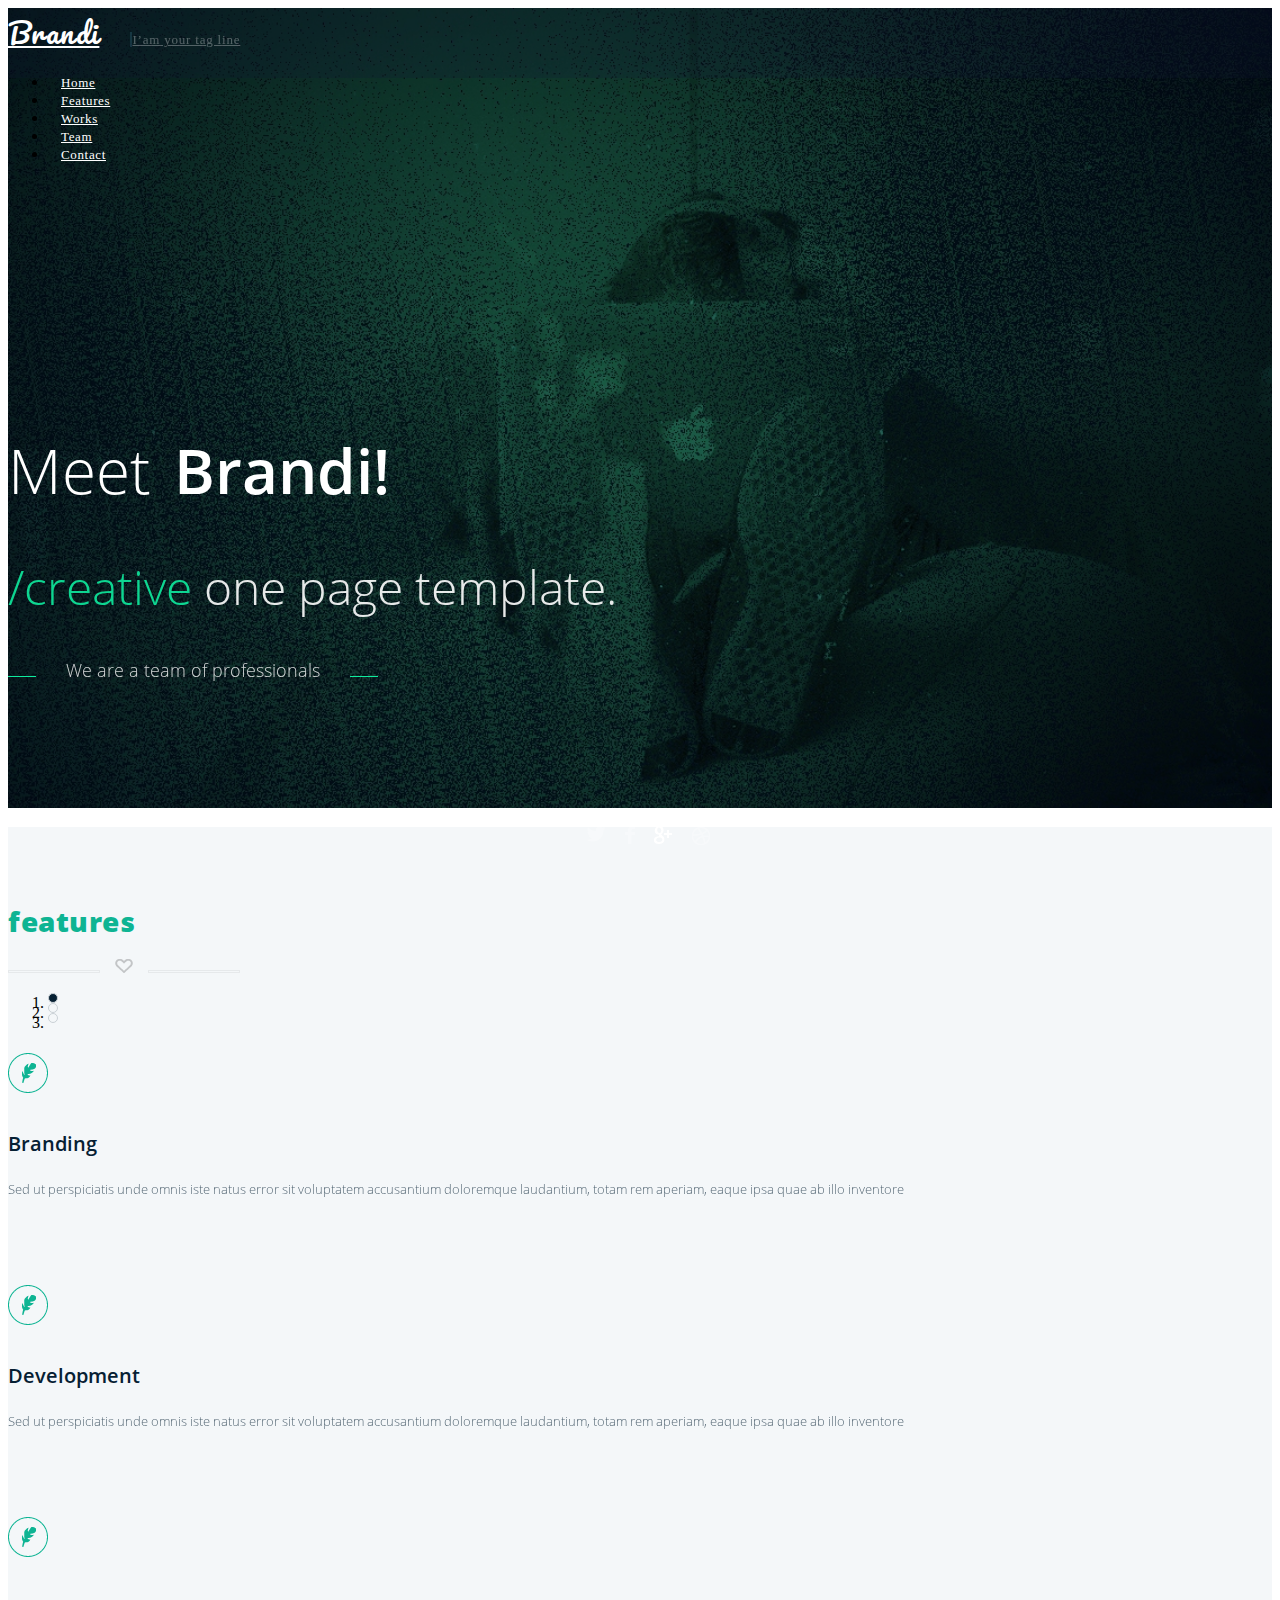
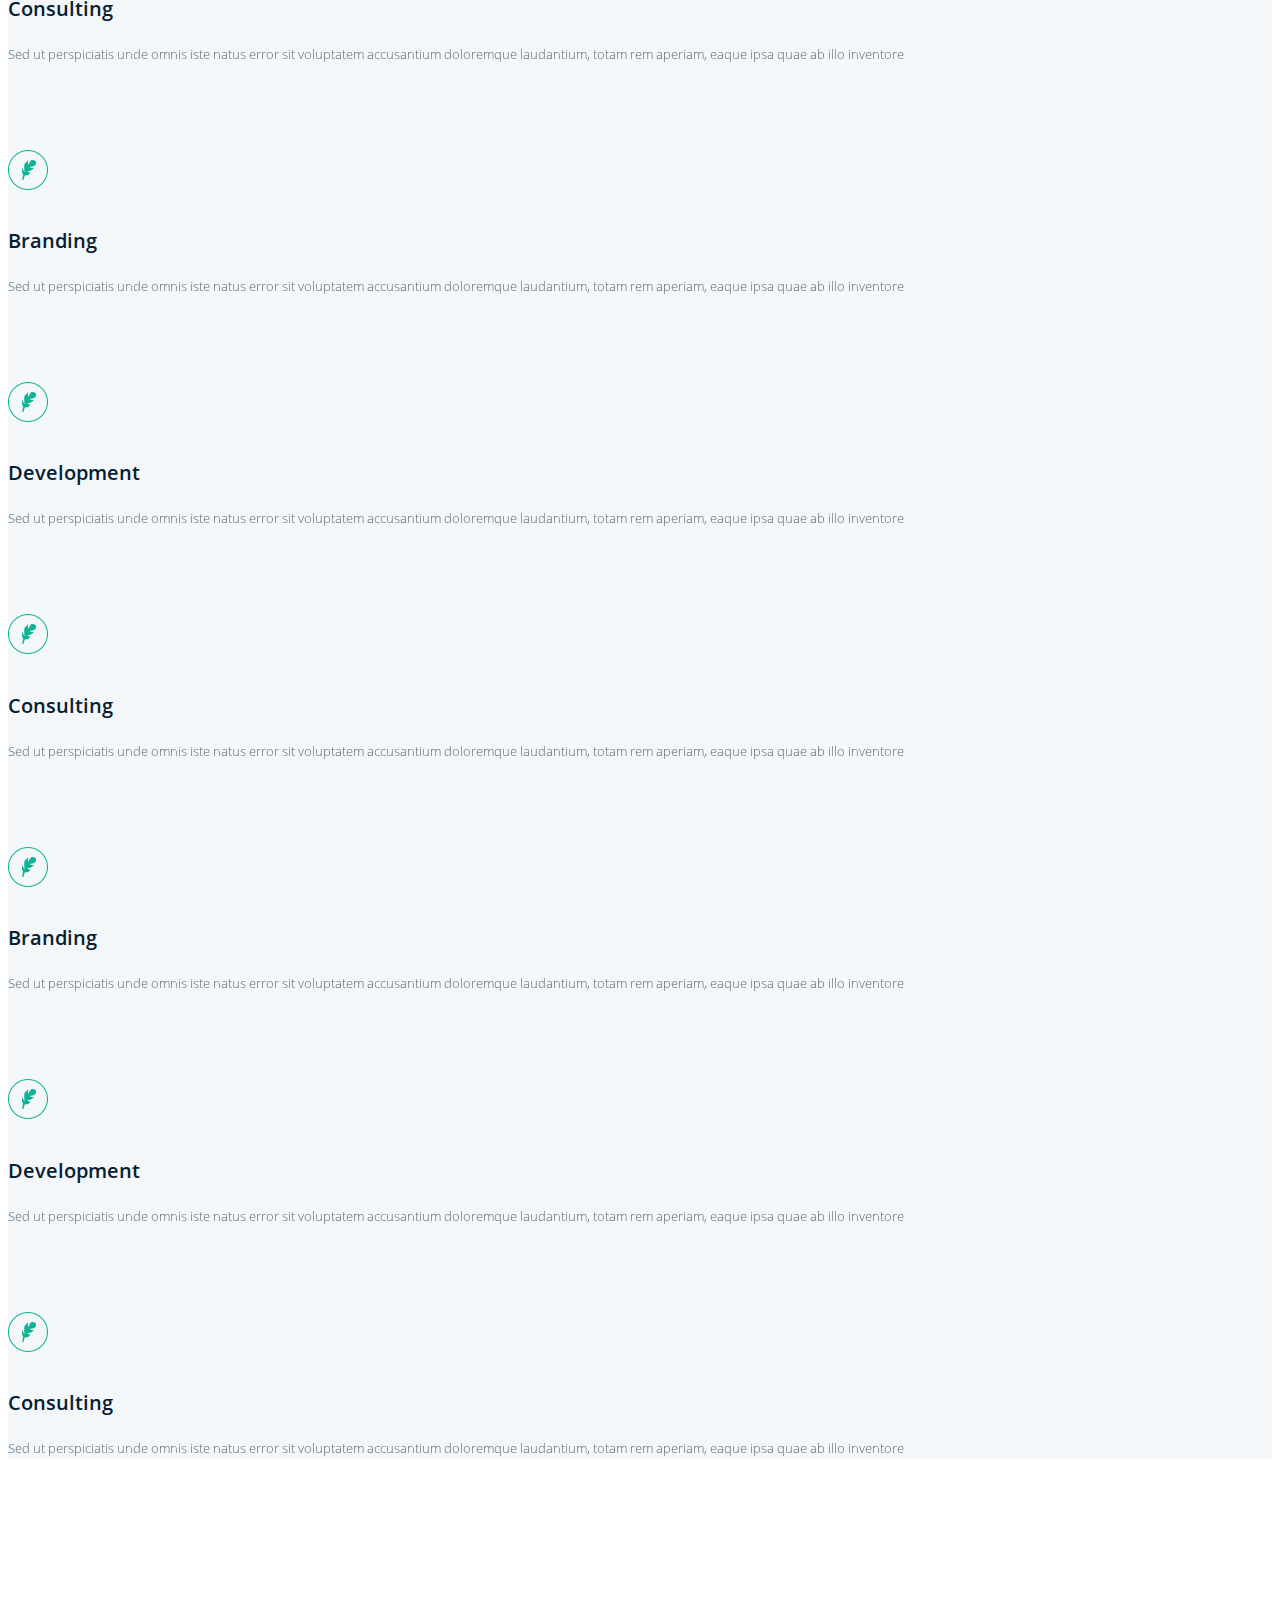
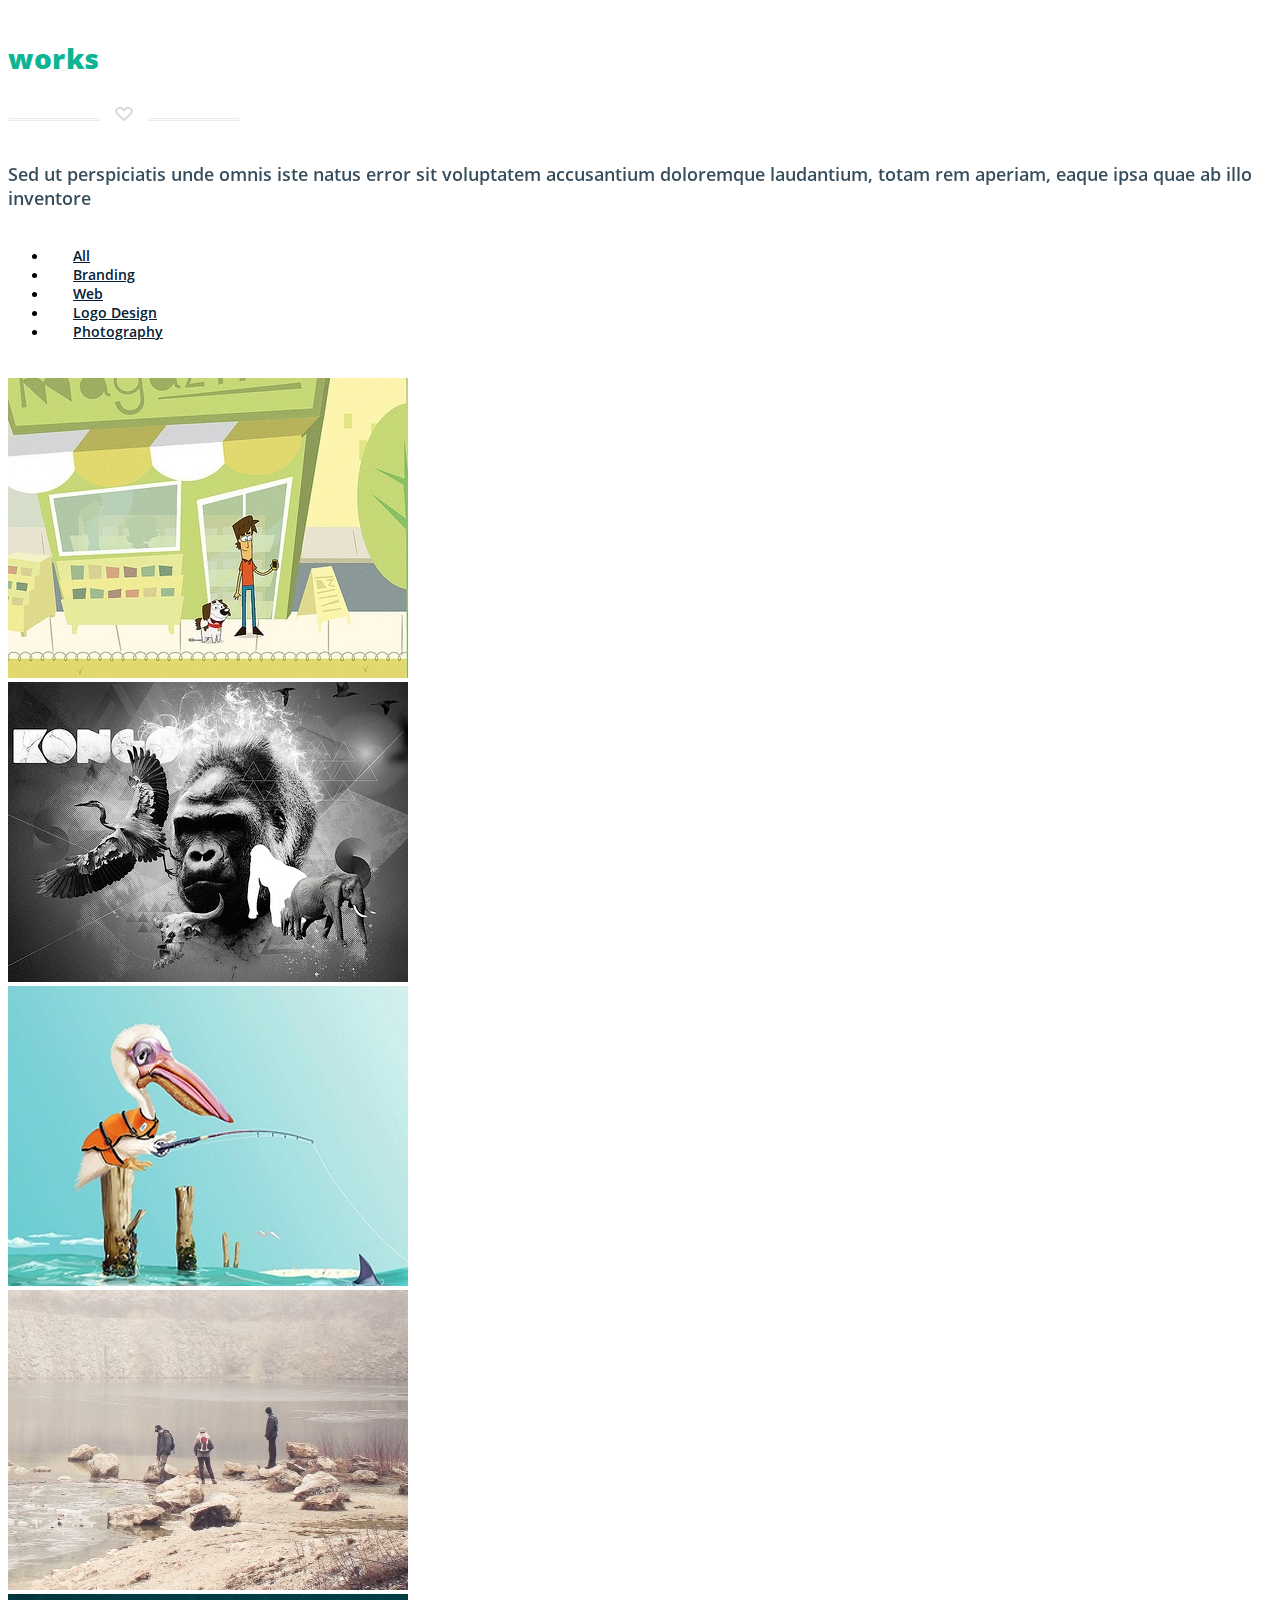
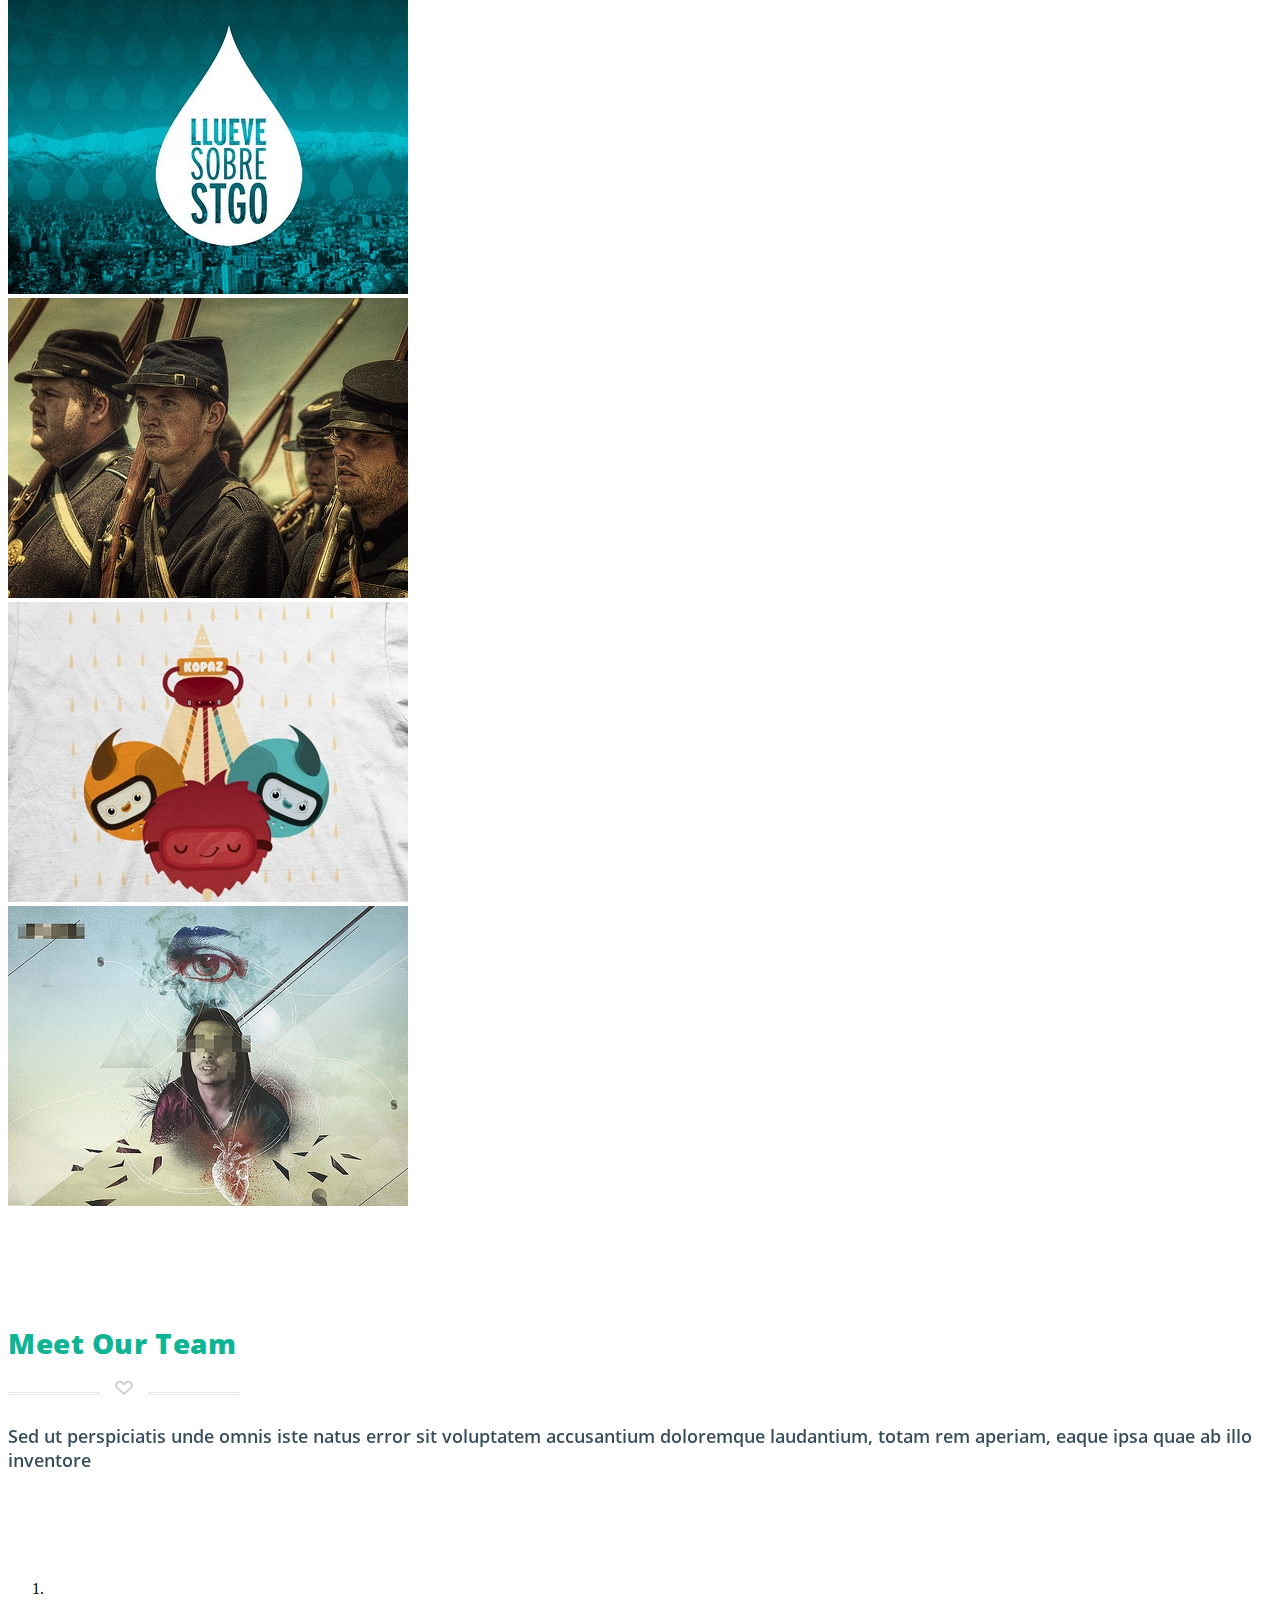
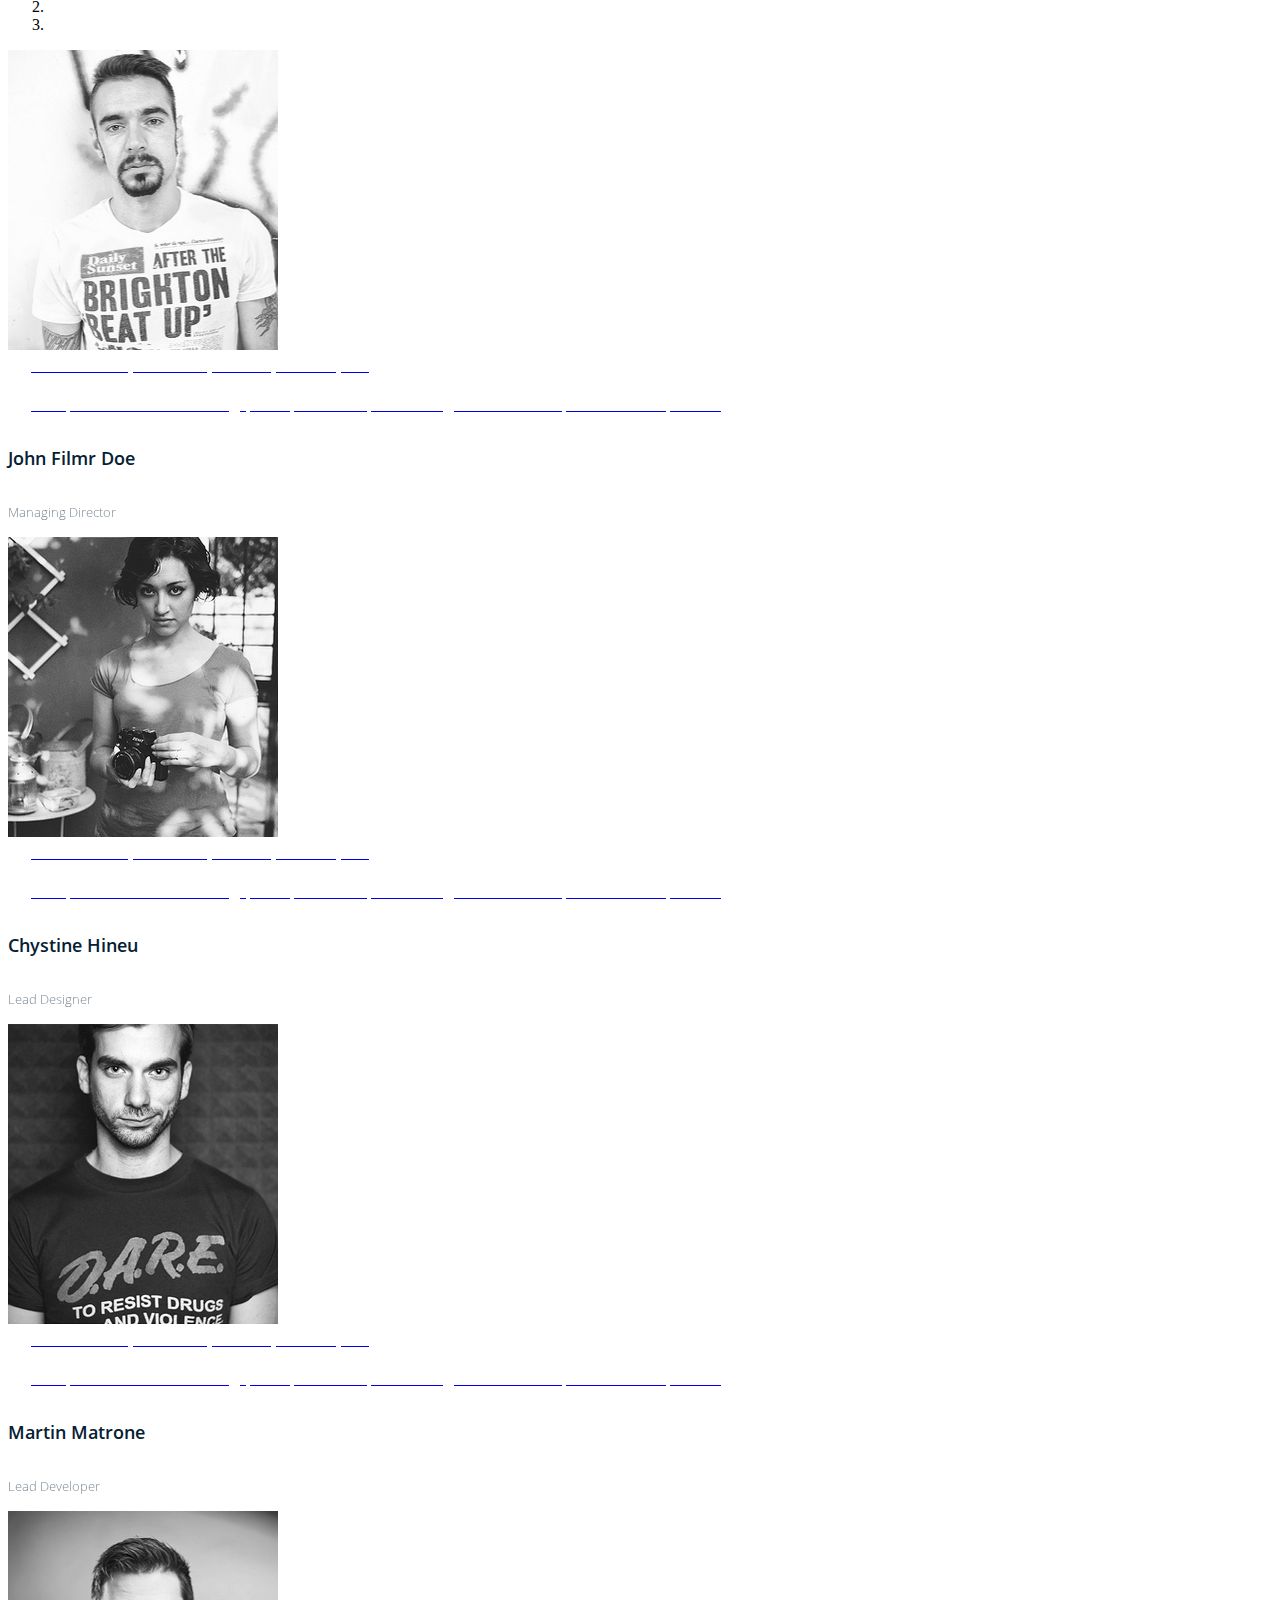
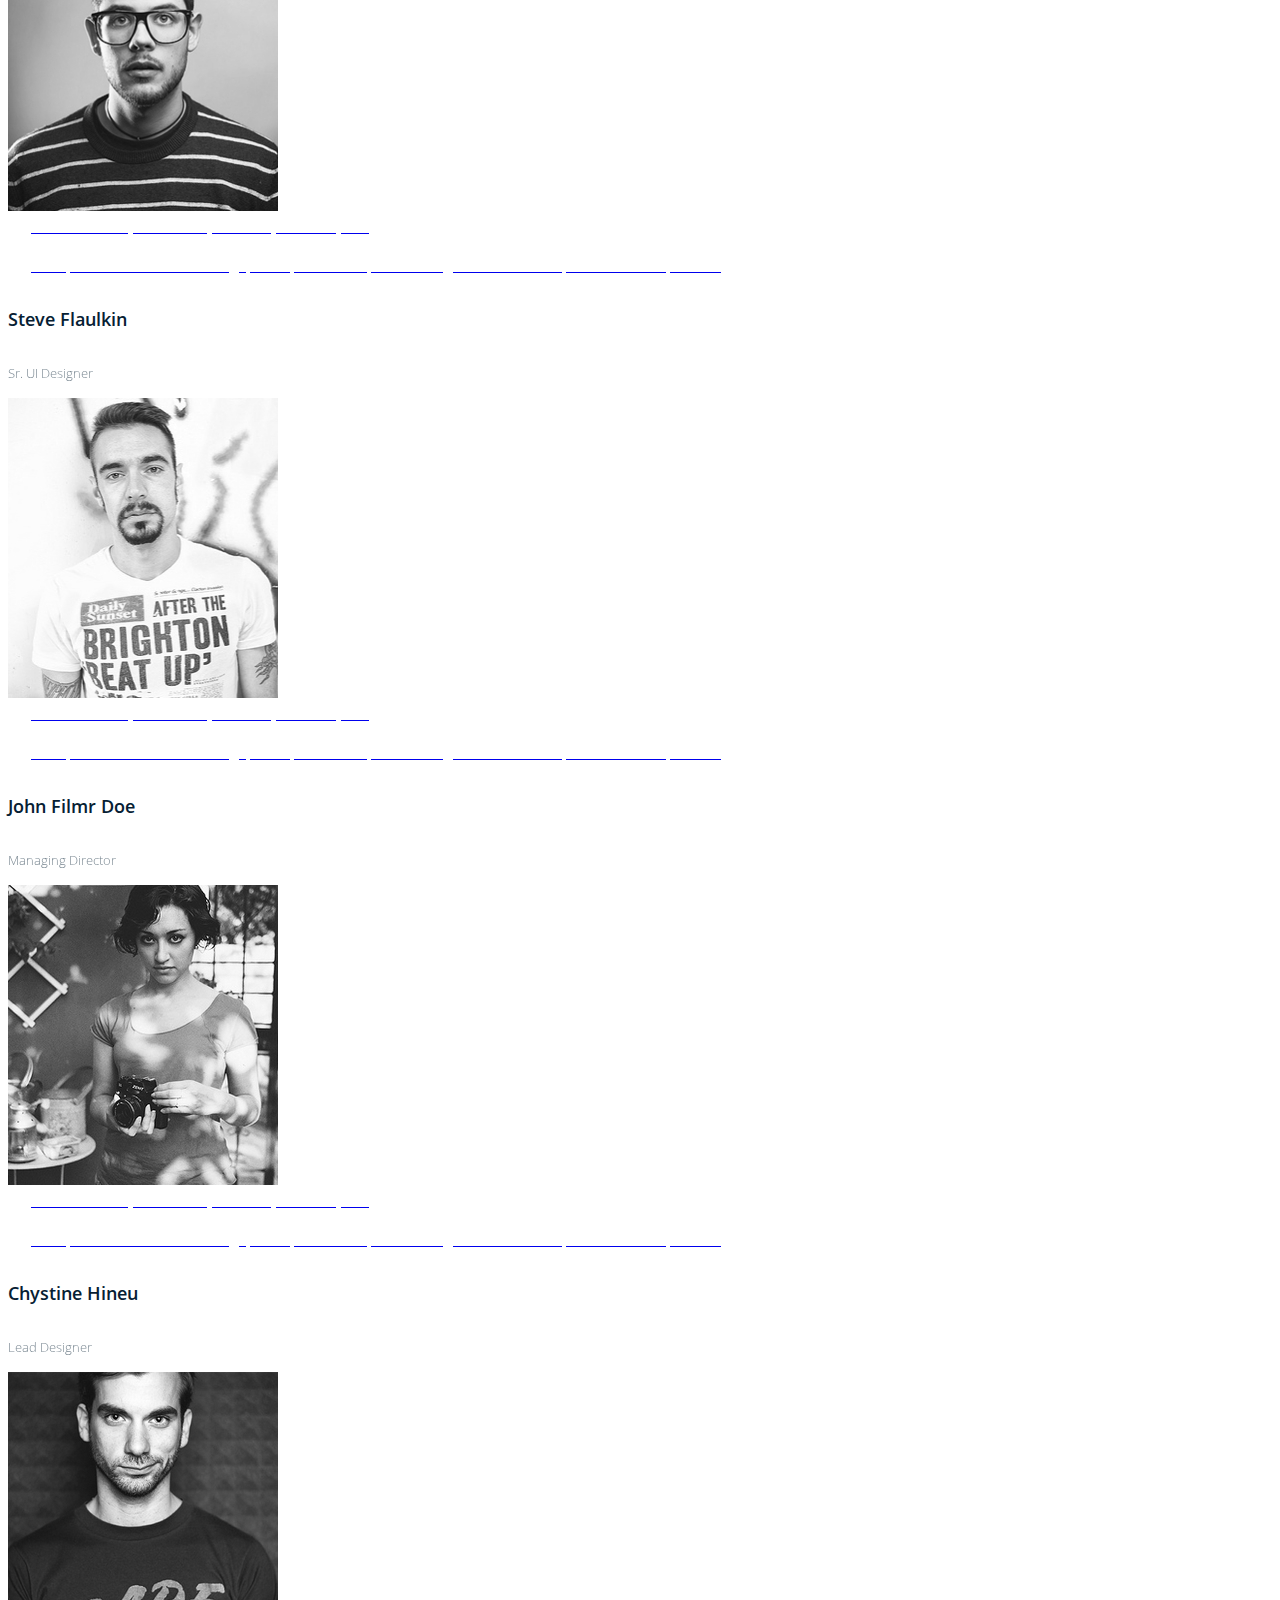
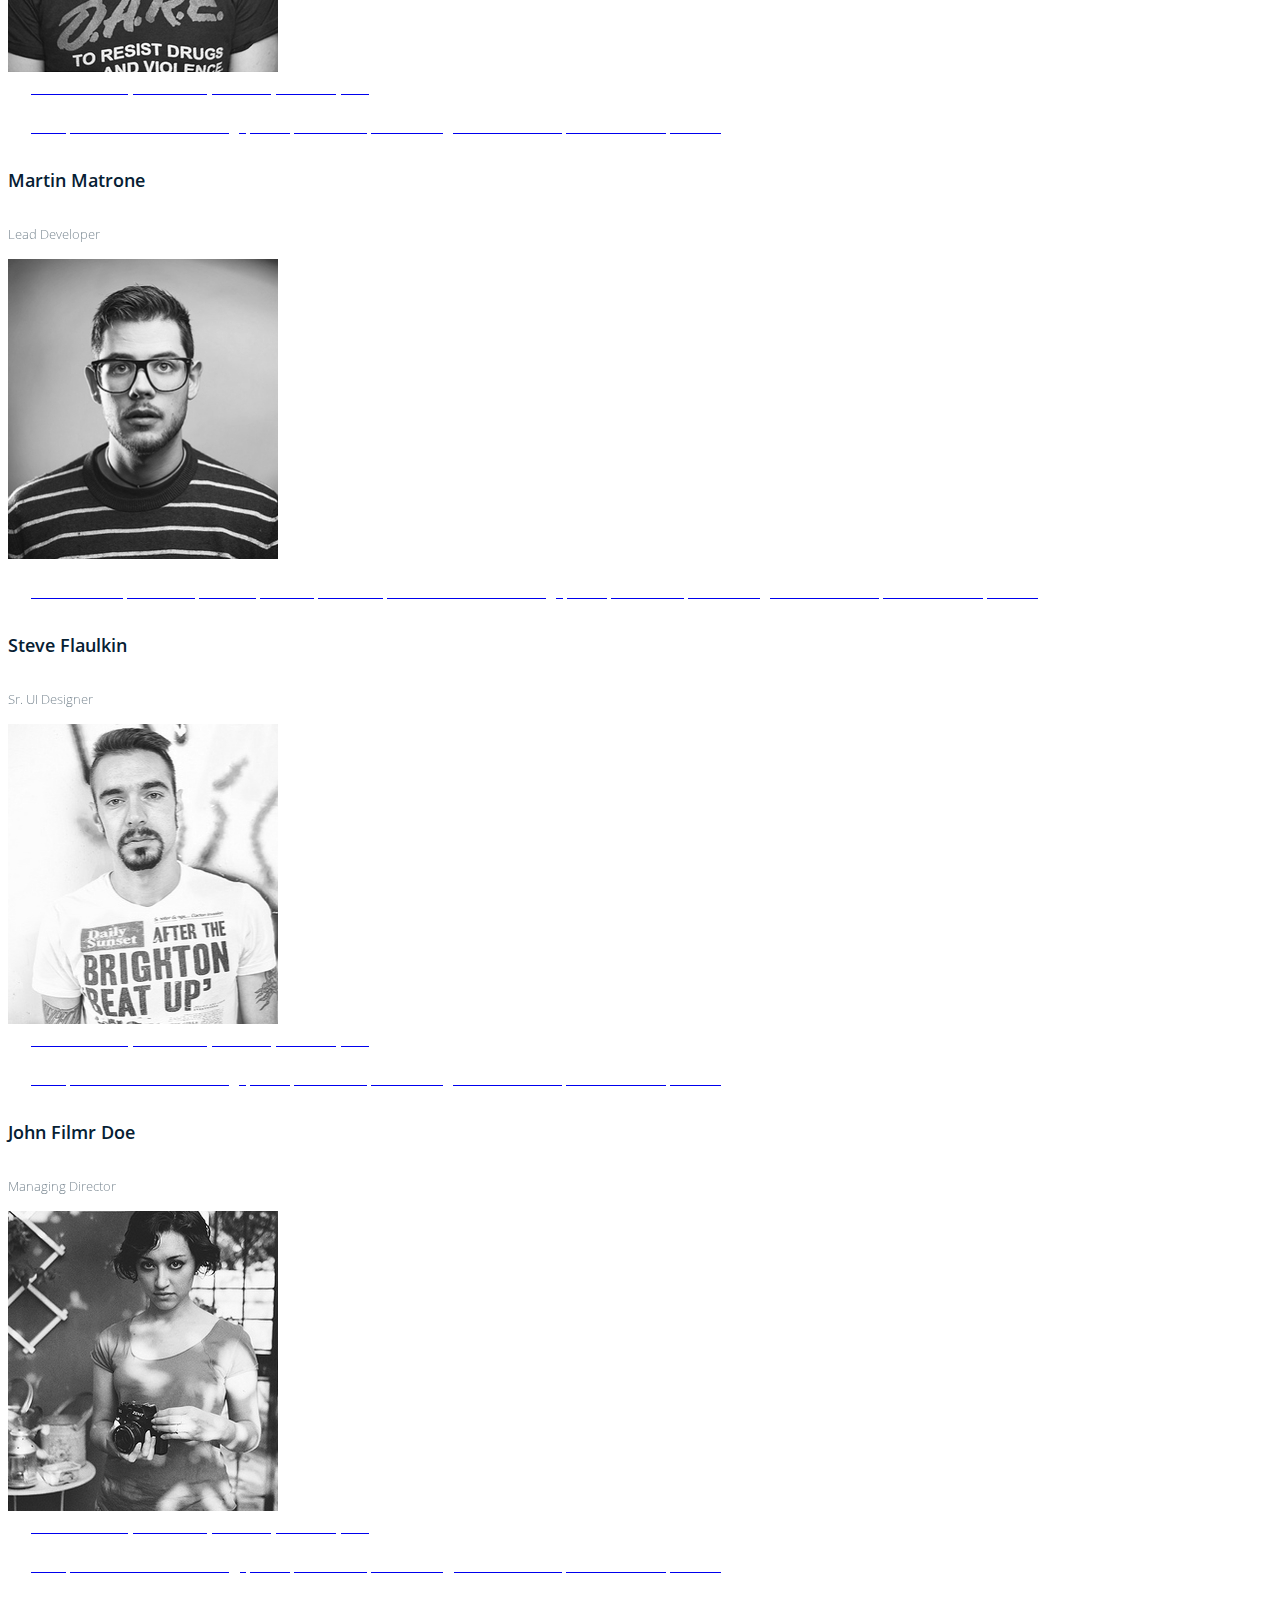
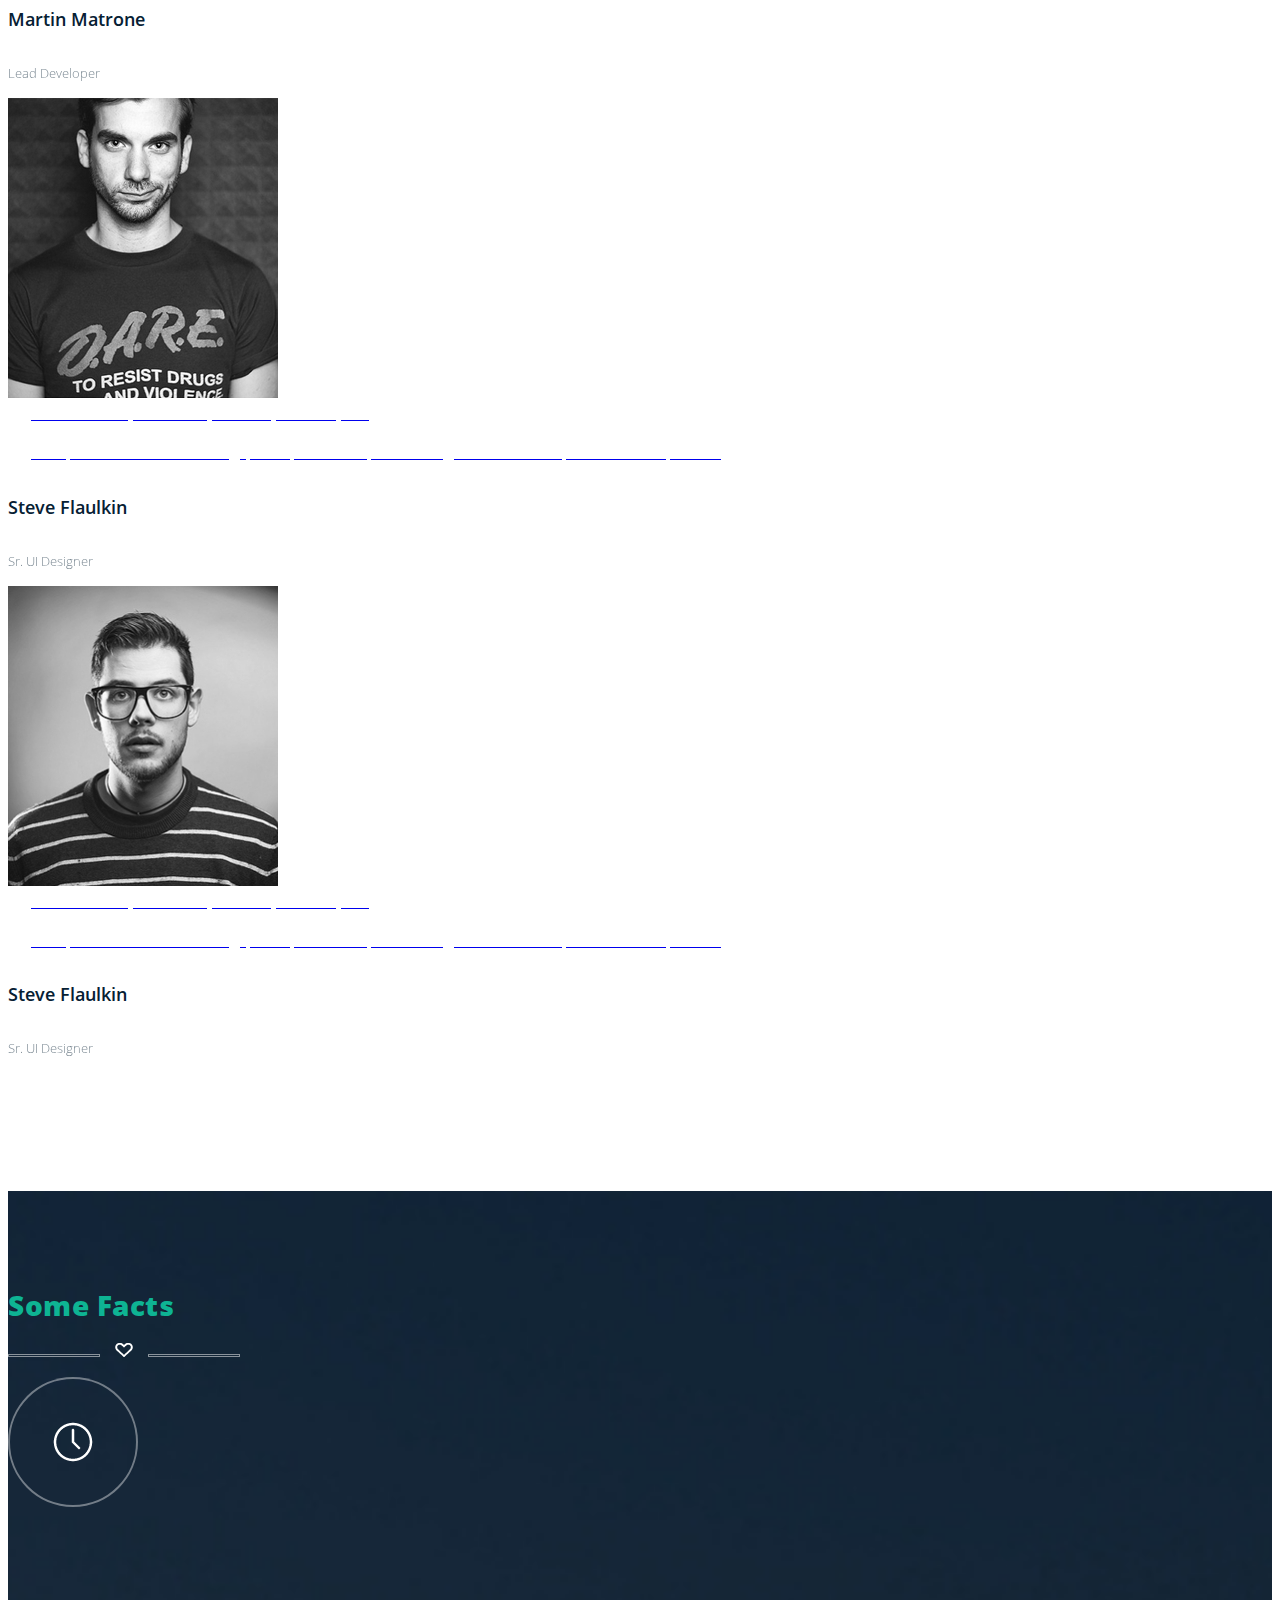
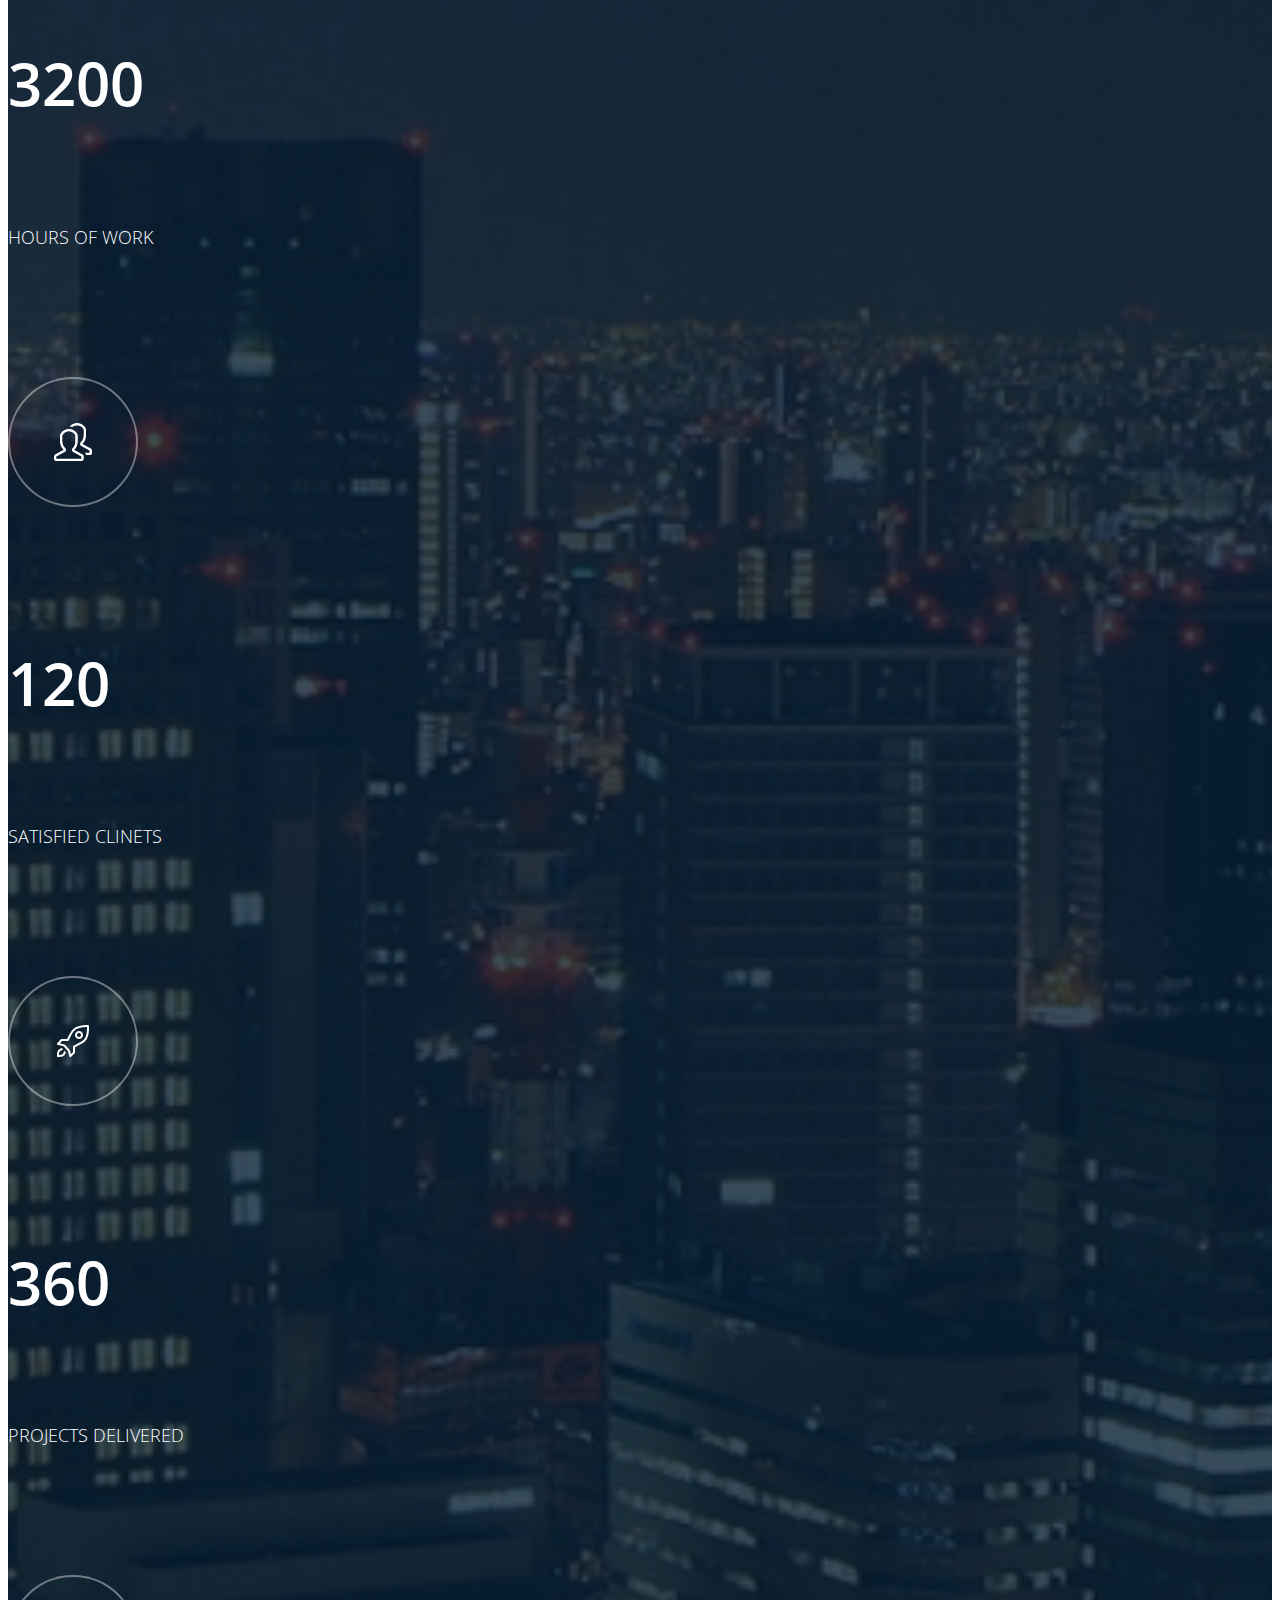
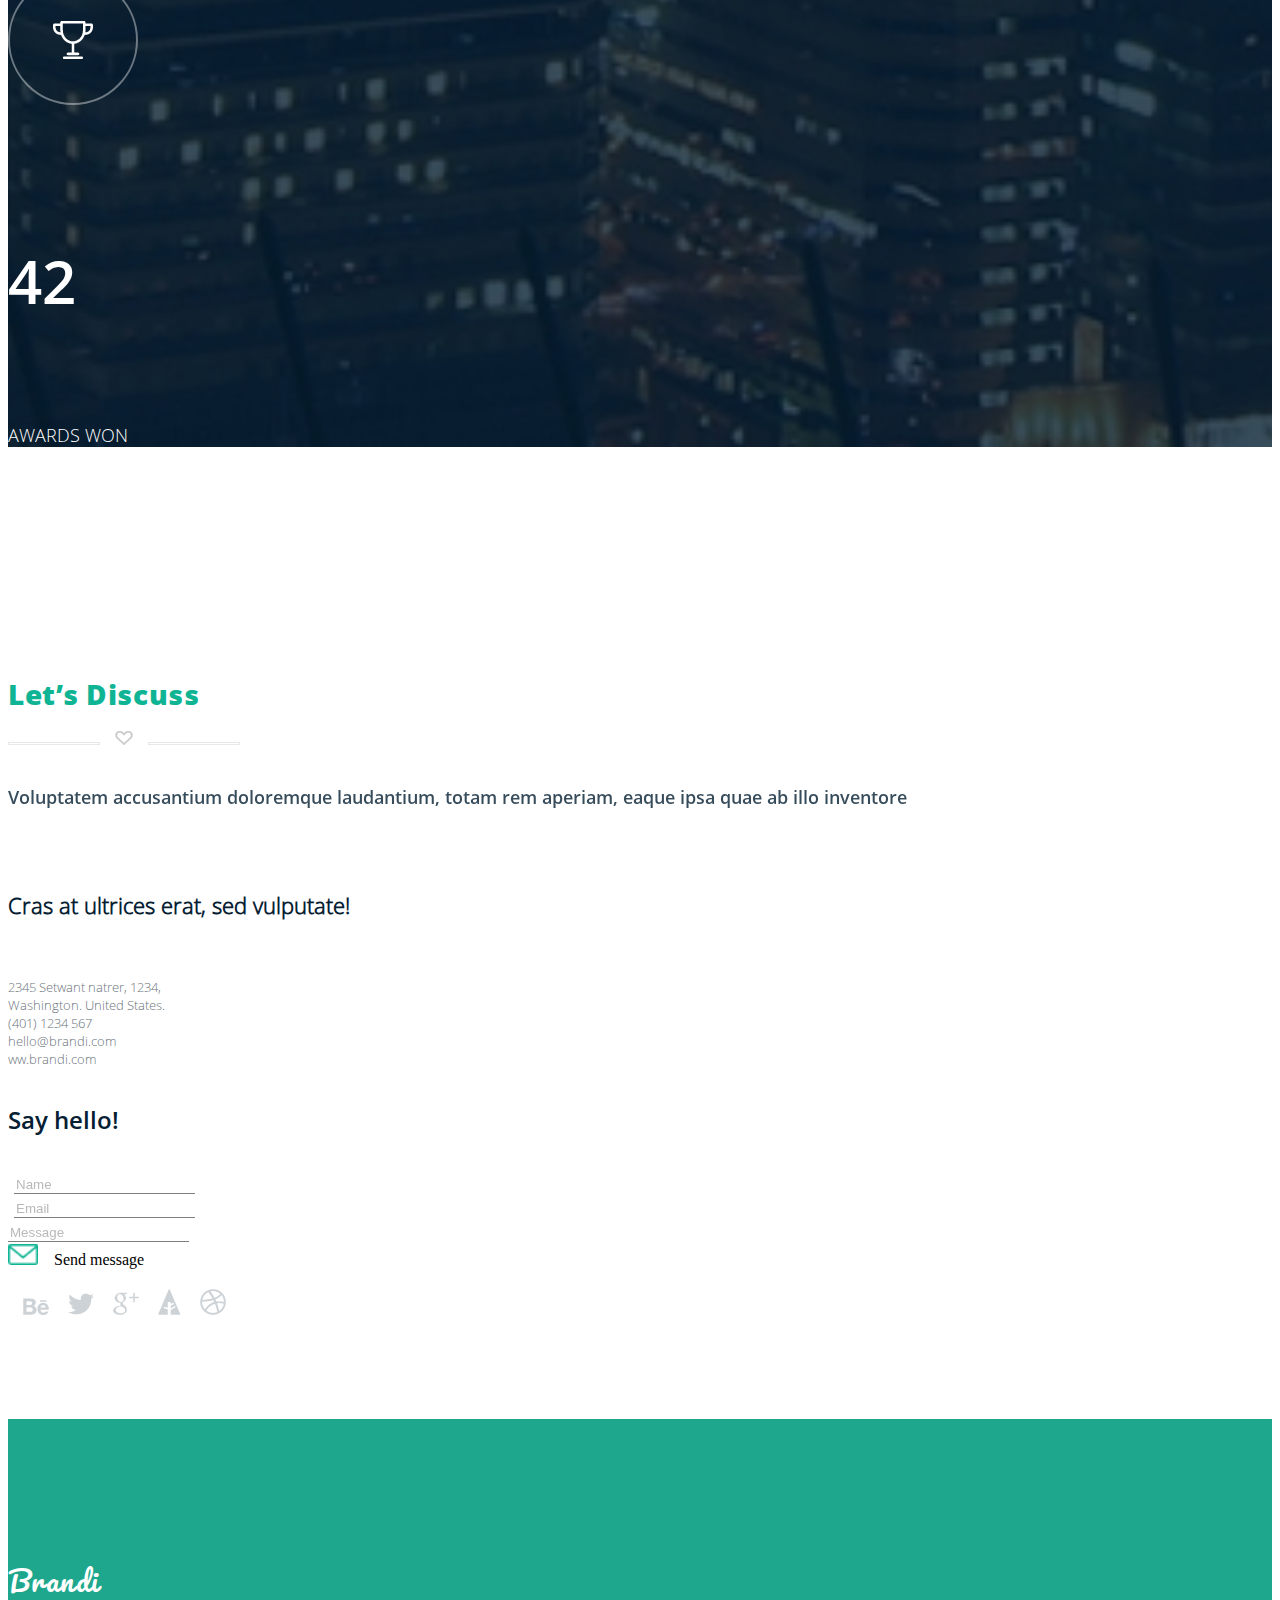
<file: index.html>
<!doctype html>
<html lang="en">
  <head>
    <title>Title</title>
    <!-- Required meta tags -->
    <meta charset="utf-8">
    <meta name="viewport" content="width=device-width, initial-scale=1, shrink-to-fit=no">
    <link rel="stylesheet" href="style/style.css">

    <!-- Bootstrap CSS -->
    <link rel="stylesheet" href="https://stackpath.bootstrapcdn.com/bootstrap/4.1.3/css/bootstrap.min.css" integrity="sha384-MCw98/SFnGE8fJT3GXwEOngsV7Zt27NXFoaoApmYm81iuXoPkFOJwJ8ERdknLPMO" crossorigin="anonymous">
  </head>
  <body>
      <div  class="wrapper">
          <!-- header -->
          <div class="header">
              <div class="nav">
                <div class="container">
                <nav class="navbar navbar-expand-lg">
                    <a href="#" class="navbar-brand brandi">Brandi</a>
                    <a href="#" class="navbar-brand tag-line text-right">I’am your tag line</a>
                    <!-- right-links -->
                    <div class="navbar-collapse" id="navbarText">
                        <ul class="navbar-nav ml-auto">
                            <li class="nav-item">
                                <a href="#" class="nav-link">Home</a>
                            </li>
                            <li class="nav-item">
                                    <a href="#" class="nav-link">Features</a>
                            </li>
                            <li class="nav-item">
                                    <a href="#" class="nav-link">Works</a>
                            </li>
                            <li class="nav-item">
                                    <a href="#" class="nav-link">Team</a>
                            </li>
                            <li class="nav-item">
                                    <a href="#" class="nav-link">Contact</a>
                            </li>
                        </ul>
                    </div>
                </nav>
            </div>
    </div>
        <!-- middle content -->
        <div class="row meet">
            <div class="col-md-3 col-md-offset-3"></div>
            <div class="col-lg-6 col-md-6 col-sm-12 text-center">
                <h1>Meet<span>Brandi!</span></h1>
                <h2><span>/creative</span> one page template.</h2>
                <p><svg id="SVGDoc" width="28" height="1" xmlns="http://www.w3.org/2000/svg" version="1.1" xmlns:xlink="http://www.w3.org/1999/xlink" xmlns:avocode="https://avocode.com/" viewBox="0 0 28 1"><defs><path d="M615.99998,612.9998v-0.99987h27.99997v0.99987z" id="Path-0"/></defs><desc>Generated with Avocode.</desc><g transform="matrix(1,0,0,1,-616,-612)"><g><title>Shape 2</title><use xlink:href="#Path-0" fill="#0feb9e" fill-opacity="1"/></g></g></svg><span>We are a team of professionals</span><svg id="SVGDoc" width="28" height="1" xmlns="http://www.w3.org/2000/svg" version="1.1" xmlns:xlink="http://www.w3.org/1999/xlink" xmlns:avocode="https://avocode.com/" viewBox="0 0 28 1"><defs><path d="M959.99994,612.9998v-0.99987h27.99997v0.99987z" id="Path-0"/></defs><desc>Generated with Avocode.</desc><g transform="matrix(1,0,0,1,-960,-612)"><g><title>Shape 2 copy</title><use xlink:href="#Path-0" fill="#0feb9e" fill-opacity="1"/></g></g></svg></p>
            </div>
            <div class="col-md-3 col-md-offset-3"></div>
        </div>
        <!-- links-subscibes -->
            <div class="links-subscribe">
                <div class="links">
                    <a href="#"><img src="images/twitter.png" ></a>
                    <a href="#"><img src="images/facebook.png" ></a>
                    <a href="#"><img src="images/google+.png" ></a>
                    <a href="#"><img src="images/dribbble.png" ></a>
                </div>
            </div>
        </div>
        <!-- features -->
        <div class="features">
            <div class="container">
                <h1 class="text-center text-uppercase">features</h1>
                <p class="text-center"><svg id="SVGDoc" width="90" height="1" xmlns="http://www.w3.org/2000/svg" version="1.1" xmlns:xlink="http://www.w3.org/1999/xlink" xmlns:avocode="https://avocode.com/" viewBox="0 0 90 1"><defs><path d="M776.99995,928.99978v0.99987h-89.99996v-0.99987z" id="Path-0"/></defs><desc>Generated with Avocode.</desc><g transform="matrix(1,0,0,1,-687,-929)"><g opacity="0.1"><title>Shape 3</title><use xlink:href="#Path-0" fill="#062033" fill-opacity="1"/></g></g></svg><img src="images/heart-empty_copy.png" alt=""><svg id="SVGDoc" width="90" height="1" xmlns="http://www.w3.org/2000/svg" version="1.1" xmlns:xlink="http://www.w3.org/1999/xlink" xmlns:avocode="https://avocode.com/" viewBox="0 0 90 1"><defs><path d="M915.99998,928.99978v0.99987h-90.00006v-0.99987z" id="Path-0"/></defs><desc>Generated with Avocode.</desc><g transform="matrix(1,0,0,1,-826,-929)"><g opacity="0.1"><title>Shape 3 copy</title><use xlink:href="#Path-0" fill="#062033" fill-opacity="1"/></g></g></svg></p>
                <!-- carousel -->
                <div id="carouselExampleIndicators" class="carousel slide" data-ride="carousel">
                        <ol class="carousel-indicators">
                          <li data-target="#carouselExampleIndicators" data-slide-to="0" class="active"></li>
                          <li data-target="#carouselExampleIndicators" data-slide-to="1"></li>
                          <li data-target="#carouselExampleIndicators" data-slide-to="2"></li>
                        </ol>
                        <div class="carousel-inner">
                          <div class="carousel-item active">
                              <div class="row">
                            <div class="col-lg-4 col-md-4 col-sm-12">
                                <div class="card">
                                    <div class="card-img-left">
                                        <img src="images/leaflet.png" alt="">
                                    </div>
                                    <div class="card-body">
                                        <h5 class="text-center">Branding</h5>
                                        <p class="text-center">Sed ut perspiciatis unde omnis iste natus error sit voluptatem accusantium doloremque laudantium, totam rem aperiam, eaque ipsa quae ab illo inventore</p>
                                    </div>
                                </div>
                            </div>
                            <div class="col-lg-4 col-md-4 col-sm-12">
                                    <div class="card">
                                        <div class="card-img-left">
                                            <img src="images/leaflet.png" alt="">
                                        </div>
                                        <div class="card-body">
                                            <h5 class="text-center">Development</h5>
                                            <p class="text-center">Sed ut perspiciatis unde omnis iste natus error sit voluptatem accusantium doloremque laudantium, totam rem aperiam, eaque ipsa quae ab illo inventore</p>
                                        </div>
                                    </div>
                                </div>
                                <div class="col-lg-4 col-md-4 col-sm-12">
                                        <div class="card">
                                            <div class="card-img-left">
                                                <img src="images/leaflet.png" alt="">
                                            </div>
                                            <div class="card-body">
                                                <h5 class="text-center">Consulting</h5>
                                                <p class="text-center">Sed ut perspiciatis unde omnis iste natus error sit voluptatem accusantium doloremque laudantium, totam rem aperiam, eaque ipsa quae ab illo inventore</p>
                                            </div>
                                        </div>
                                    </div>
                                </div>
                          </div>
                          <div class="carousel-item">
                              <div class="row">
                                <div class="col-lg-4 col-md-4 col-sm-12">
                                        <div class="card">
                                            <div class="card-img-left">
                                                <img src="images/leaflet.png" alt="">
                                            </div>
                                            <div class="card-body">
                                                <h5 class="text-center">Branding</h5>
                                                <p class="text-center">Sed ut perspiciatis unde omnis iste natus error sit voluptatem accusantium doloremque laudantium, totam rem aperiam, eaque ipsa quae ab illo inventore</p>
                                            </div>
                                        </div>
                                    </div>
                                    <div class="col-lg-4 col-md-4 col-sm-12">
                                            <div class="card">
                                                <div class="card-img-left">
                                                    <img src="images/leaflet.png" alt="">
                                                </div>
                                                <div class="card-body">
                                                    <h5 class="text-center">Development</h5>
                                                    <p class="text-center">Sed ut perspiciatis unde omnis iste natus error sit voluptatem accusantium doloremque laudantium, totam rem aperiam, eaque ipsa quae ab illo inventore</p>
                                                </div>
                                            </div>
                                        </div>
                                        <div class="col-lg-4 col-md-4 col-sm-12">
                                                <div class="card">
                                                    <div class="card-img-left">
                                                        <img src="images/leaflet.png" alt="">
                                                    </div>
                                                    <div class="card-body">
                                                        <h5 class="text-center">Consulting</h5>
                                                        <p class="text-center">Sed ut perspiciatis unde omnis iste natus error sit voluptatem accusantium doloremque laudantium, totam rem aperiam, eaque ipsa quae ab illo inventore</p>
                                                    </div>
                                                </div>
                                            </div>
                                        </div>
                          </div>
                          <div class="carousel-item">
                              <div class="row">
                                <div class="col-lg-4 col-md-4 col-sm-12">
                                        <div class="card">
                                            <div class="card-img-left">
                                                <img src="images/leaflet.png" alt="">
                                            </div>
                                            <div class="card-body">
                                                <h5 class="text-center">Branding</h5>
                                                <p class="text-center">Sed ut perspiciatis unde omnis iste natus error sit voluptatem accusantium doloremque laudantium, totam rem aperiam, eaque ipsa quae ab illo inventore</p>
                                            </div>
                                        </div>
                                    </div>
                                    <div class="col-lg-4 col-md-4 col-sm-12">
                                            <div class="card">
                                                <div class="card-img-left">
                                                    <img src="images/leaflet.png" alt="">
                                                </div>
                                                <div class="card-body">
                                                    <h5 class="text-center">Development</h5>
                                                    <p class="text-center">Sed ut perspiciatis unde omnis iste natus error sit voluptatem accusantium doloremque laudantium, totam rem aperiam, eaque ipsa quae ab illo inventore</p>
                                                </div>
                                            </div>
                                        </div>
                                        <div class="col-lg-4 col-md-4 col-sm-12">
                                                <div class="card">
                                                    <div class="card-img-left">
                                                        <img src="images/leaflet.png" alt="">
                                                    </div>
                                                    <div class="card-body">
                                                        <h5 class="text-center">Consulting</h5>
                                                        <p class="text-center">Sed ut perspiciatis unde omnis iste natus error sit voluptatem accusantium doloremque laudantium, totam rem aperiam, eaque ipsa quae ab illo inventore</p>
                                                    </div>
                                                </div>
                                            </div>
                                        </div>
                          </div>
                        </div>
                        <!-- <a class="carousel-control-prev" href="#carouselExampleIndicators" role="button" data-slide="prev">
                          <span class="carousel-control-prev-icon" aria-hidden="true"></span>
                          <span class="sr-only">Previous</span>
                        </a>
                        <a class="carousel-control-next" href="#carouselExampleIndicators" role="button" data-slide="next">
                          <span class="carousel-control-next-icon" aria-hidden="true"></span>
                          <span class="sr-only">Next</span>
                        </a> -->
                      </div>
            </div>
        </div>
        <!-- works -->
        <div class="works-wrapper">
            <div class="container">
                <h1 class="text-center text-uppercase">works</h1>
                <p class="text-center"><svg id="SVGDoc" width="90" height="1" xmlns="http://www.w3.org/2000/svg" version="1.1" xmlns:xlink="http://www.w3.org/1999/xlink" xmlns:avocode="https://avocode.com/" viewBox="0 0 90 1"><defs><path d="M776.99995,928.99978v0.99987h-89.99996v-0.99987z" id="Path-0"/></defs><desc>Generated with Avocode.</desc><g transform="matrix(1,0,0,1,-687,-929)"><g opacity="0.1"><title>Shape 3</title><use xlink:href="#Path-0" fill="#062033" fill-opacity="1"/></g></g></svg><img src="images/heart-empty_copy.png" alt=""><svg id="SVGDoc" width="90" height="1" xmlns="http://www.w3.org/2000/svg" version="1.1" xmlns:xlink="http://www.w3.org/1999/xlink" xmlns:avocode="https://avocode.com/" viewBox="0 0 90 1"><defs><path d="M915.99998,928.99978v0.99987h-90.00006v-0.99987z" id="Path-0"/></defs><desc>Generated with Avocode.</desc><g transform="matrix(1,0,0,1,-826,-929)"><g opacity="0.1"><title>Shape 3 copy</title><use xlink:href="#Path-0" fill="#062033" fill-opacity="1"/></g></g></svg></p>
                <div class="wrap-content row">
                    <div class="col-lg-1 col-md-1 col-sm-1"></div>
                    <div class="col-lg-10 col-md-10 col-sm-12 text-center">
                        <p class="content">Sed ut perspiciatis unde omnis iste natus error sit voluptatem accusantium doloremque laudantium, totam rem aperiam, eaque ipsa quae ab illo inventore</p>
                    </div>
                    <div class="col-lg-1 col-md-1 col-sm-1"></div>
                </div>
                <!-- works-links -->
                <nav class="navbar navbar-expand-sm navbar-light bg-light" data-toggle="affix">
                    <div class="mx-auto d-sm-flex d-block flex-sm-nowrap">
                        <div class=" navbar-collapse text-center" id="navbarsExample11">
                            <ul class="navbar-nav">
                                <li class="nav-item active">
                                    <a class="nav-link" href="#">All</a>
                                </li>
                                <li class="nav-item">
                                    <a class="nav-link" href="#">Branding</a>
                                </li>
                                <li class="nav-item">
                                    <a class="nav-link" href="#">Web</a>
                                </li>
                                <li class="nav-item">
                                    <a class="nav-link" href="#">Logo Design</a>
                                </li>
                                <li class="nav-item">
                                    <a class="nav-link" href="#">Photography</a>
                                </li>
                            </ul>
                        </div>
                    </div>
                </nav>
            </div>
            <!-- works-photo-cards -->
            <div class="works-photo-cards row">
                <div class="col-lg-3 col-md-3 col-sm-12">
                    <a href="#" class="recent">
                        <img class="img-fluid" src="images/worksBlock/guyWithDog.jpg">
                        <div class="info d-none">
                        </div>
                    </a>
                </div>
                <div class="col-lg-3 col-md-3 col-sm-12">
                        <a href="#" class="recent">
                                <img class="img-fluid" src="images/worksBlock/monkey.jpg">
                                <div class="info d-none" data-text="Hello world">
                                </div>
                            </a>
                </div>
                <div class="col-lg-3 col-md-3 col-sm-12">
                        <a href="#" class="recent">
                                <img class="img-fluid" src="images/worksBlock/bird.jpg">
                                <div class="info d-none">  
                                </div>
                            </a>
                </div>
                <div class="col-lg-3 col-md-3 col-sm-12">
                        <a href="#" class="recent">
                                <img class="img-fluid" src="images/worksBlock/lake.jpg">
                                <div class="info d-none"> 
                                </div>
                            </a>
                </div>
                <div class="col-lg-3 col-md-3 col-sm-12">
                        <a href="#" class="recent">
                                <img class="img-fluid" src="images/worksBlock/blue_town.jpg">
                                <div class="info d-none">
                                </div>
                            </a>
                </div>
                <div class="col-lg-3 col-md-3 col-sm-12">
                        <a href="#" class="recent">
                                <img class="img-fluid" src="images/worksBlock/soldiers.jpg">
                                <div class="info d-none">
                                </div>
                            </a>
                </div>
                <div class="col-lg-3 col-md-3 col-sm-12">
                        <a href="#" class="recent">
                                <img class="img-fluid" src="images/worksBlock/cartoon_bals.jpg">
                                <div class="info d-none">
                                </div>
                            </a>
                </div>
                <div class="col-lg-3 col-md-3 col-sm-12">
                        <a href="#" class="recent">
                                <img class="img-fluid" src="images/worksBlock/art.jpg">
                                <div class="info d-none">
                                </div>
                            </a>
                </div>
            </div>
        </div>
        <!-- Meet Our Team -->
        <div class="meet-our-team-wrapper">
                <div class="container">
                        <h1 class="text-center text-uppercase">Meet Our Team</h1>
                        <p class="text-center heart"><svg id="SVGDoc" width="90" height="1" xmlns="http://www.w3.org/2000/svg" version="1.1" xmlns:xlink="http://www.w3.org/1999/xlink" xmlns:avocode="https://avocode.com/" viewBox="0 0 90 1"><defs><path d="M776.99995,928.99978v0.99987h-89.99996v-0.99987z" id="Path-0"/></defs><desc>Generated with Avocode.</desc><g transform="matrix(1,0,0,1,-687,-929)"><g opacity="0.1"><title>Shape 3</title><use xlink:href="#Path-0" fill="#062033" fill-opacity="1"/></g></g></svg><img src="images/heart-empty_copy.png" alt=""><svg id="SVGDoc" width="90" height="1" xmlns="http://www.w3.org/2000/svg" version="1.1" xmlns:xlink="http://www.w3.org/1999/xlink" xmlns:avocode="https://avocode.com/" viewBox="0 0 90 1"><defs><path d="M915.99998,928.99978v0.99987h-90.00006v-0.99987z" id="Path-0"/></defs><desc>Generated with Avocode.</desc><g transform="matrix(1,0,0,1,-826,-929)"><g opacity="0.1"><title>Shape 3 copy</title><use xlink:href="#Path-0" fill="#062033" fill-opacity="1"/></g></g></svg></p>
                        <p class="text-center content">Sed ut perspiciatis unde omnis iste natus error sit voluptatem accusantium doloremque laudantium, totam rem aperiam, eaque ipsa quae ab illo inventore</p>
                
                <!-- carousel -->
                <div id="carouselExampleIndicators" class="carousel slide" data-ride="carousel">
                        <ol class="carousel-indicators">
                          <li data-target="#carouselExampleIndicators" data-slide-to="0" class="active"></li>
                          <li data-target="#carouselExampleIndicators" data-slide-to="1"></li>
                          <li data-target="#carouselExampleIndicators" data-slide-to="2"></li>
                        </ol>
                        <div class="carousel-inner">

                            <!-- carousel-first -->
                          <div class="carousel-item active">
                              <div class="row">
                            <div class="col-lg-3 col-md-3 col-sm-12 text-center">
                                <div class="card">
                                    <div class="card-img-right">
                                        <a href="#" class="wrap-img">
                                            <img class="img-fluid" src="images/our-team/first-from-team.jpg" alt="">
                                        
                                         <div class="info d-none">
                                                <span class="text-center">Nemo enim ipsam voluptatem quia voluptas</span>
                                            <p class="text-center">  sit aspernatur aut odit aut fugit, sed quia consequuntur magni dolores eos qui ratione voluptatem.</p>
                                            <!-- <div class="links row"> -->
                                                <!-- <p class="links row"> -->
                                                <!-- <a href="#"><img src="images/our-team/Twitter.png" alt=""></a>
                                                <a href="#"><img src="images/our-team/FB.png" alt=""></a>
                                                <a href="#"><img src="images/our-team/G+.png" alt=""></a> -->
                                                <!-- </p> -->
                                            <!-- </div> -->
                                        </div>   
                                        </a>
                                    </div>
                                    <div class="card-body">
                                        <h5>John Filmr Doe</h5>
                                        <p>Managing Director</p>
                                    </div>
                                </div>
                            </div>
                            <div class="col-lg-3 col-md-3 col-sm-12 text-center">
                                    <div class="card">
                                        <div class="card-img-right">
                                            <a href="#" class="wrap-img">
                                                <img class="img-fluid" src="images/our-team/second-team.jpg" alt="">
                                            
                                            <div class="info d-none">
                                                    <span class="text-center">Nemo enim ipsam voluptatem quia voluptas</span>
                                                <p class="text-center">  sit aspernatur aut odit aut fugit, sed quia consequuntur magni dolores eos qui ratione voluptatem.</p>
                                                <!-- <div class="links row"> -->
                                                    <!-- <p class="links row"> -->
                                                    <!-- <a href="#"><img src="images/our-team/Twitter.png" alt=""></a>
                                                    <a href="#"><img src="images/our-team/FB.png" alt=""></a>
                                                    <a href="#"><img src="images/our-team/G+.png" alt=""></a> -->
                                                    <!-- </p> -->
                                                <!-- </div> -->
                                            </div>
                                            </a>
                                        </div>
                                        <div class="card-body">
                                            <h5>Chystine Hineu</h5>
                                            <p>Lead Designer</p>
                                        </div>
                                    </div>
                                </div>
                            <div class="col-lg-3 col-md-3 col-sm-12 text-center">
                                    <div class="card">
                                        <div class="card-img-right">
                                            <a href="#" class="wrap-img">
                                                <img class="img-fluid" src="images/our-team/third-team.jpg" alt="">
                                            
                                            <div class="info d-none">
                                                    <span class="text-center">Nemo enim ipsam voluptatem quia voluptas</span>
                                                    <p class="text-center">  sit aspernatur aut odit aut fugit, sed quia consequuntur magni dolores eos qui ratione voluptatem.</p>
                                            </div>
                                            </a>
                                        </div>
                                        <div class="card-body">
                                            <h5>Martin Matrone</h5>
                                            <p>Lead Developer</p>
                                        </div>
                                    </div>
                                </div>
                                <div class="col-lg-3 col-md-3 col-sm-12 text-center">
                                        <div class="card">
                                            <div class="card-img-right">
                                                <a href="#" class="wrap-img">
                                                    <img class="img-fluid" src="images/our-team/fourth-team.jpg" alt="">
                                                
                                                <div class="info d-none">
                                                        <span class="text-center">Nemo enim ipsam voluptatem quia voluptas</span>
                                                        <p class="text-center">  sit aspernatur aut odit aut fugit, sed quia consequuntur magni dolores eos qui ratione voluptatem.</p>
                                                        <!-- <div class="links row"> -->
                                                            <!-- <p class="links row"> -->
                                                            <!-- <a href="#"><img src="images/our-team/Twitter.png" alt=""></a>
                                                            <a href="#"><img src="images/our-team/FB.png" alt=""></a>
                                                            <a href="#"><img src="images/our-team/G+.png" alt=""></a> -->
                                                            <!-- </p> -->
                                                        <!-- </div> -->
                                                </div>
                                                </a>
                                            </div>
                                            <div class="card-body">
                                                <h5>Steve Flaulkin</h5>
                                                <p>Sr. UI Designer</p>
                                            </div>
                                        </div>
                                    </div>
                                </div>
                          </div>

                          <!-- carousel-second -->
                          <div class="carousel-item">
                              <div class="row">
                                <div class="col-lg-3 col-md-3 col-sm-12 text-center">
                                        <div class="card">
                                            <div class="card-img-right">
                                                <a href="#" class="wrap-img">
                                                    <img class="img-fluid" src="images/our-team/first-from-team.jpg" alt="">
                                                
                                                <div class="info d-none">
                                                        <span class="text-center">Nemo enim ipsam voluptatem quia voluptas</span>
                                                        <p class="text-center">  sit aspernatur aut odit aut fugit, sed quia consequuntur magni dolores eos qui ratione voluptatem.</p>
                                                        <!-- <div class="links row"> -->
                                                            <!-- <p class="links row"> -->
                                                            <!-- <a href="#"><img src="images/our-team/Twitter.png" alt=""></a>
                                                            <a href="#"><img src="images/our-team/FB.png" alt=""></a>
                                                            <a href="#"><img src="images/our-team/G+.png" alt=""></a> -->
                                                            <!-- </p> -->
                                                        <!-- </div> -->
                                                </div>
                                                </a>
                                            </div>
                                            <div class="card-body">
                                                <h5>John Filmr Doe</h5>
                                                <p>Managing Director</p>
                                            </div>
                                        </div>
                                    </div>
                                    <div class="col-lg-3 col-md-3 col-sm-12 text-center">
                                            <div class="card">
                                                <div class="card-img-right">
                                                    <a href="#" class="wrap-img">
                                                        <img class="img-fluid" src="images/our-team/second-team.jpg" alt="">
                                                    
                                                    <div class="info d-none">
                                                            <span class="text-center">Nemo enim ipsam voluptatem quia voluptas</span>
                                                            <p class="text-center">  sit aspernatur aut odit aut fugit, sed quia consequuntur magni dolores eos qui ratione voluptatem.</p>
                                                            <!-- <div class="links row"> -->
                                                                <!-- <p class="links row"> -->
                                                                <!-- <a href="#"><img src="images/our-team/Twitter.png" alt=""></a>
                                                                <a href="#"><img src="images/our-team/FB.png" alt=""></a>
                                                                <a href="#"><img src="images/our-team/G+.png" alt=""></a> -->
                                                                <!-- </p> -->
                                                            <!-- </div> -->
                                                    </div>
                                                    </a>
                                                </div>
                                                <div class="card-body">
                                                    <h5>Chystine Hineu</h5>
                                                    <p>Lead Designer</p>
                                                </div>
                                            </div>
                                        </div>
                                        <div class="col-lg-3 col-md-3 col-sm-12 text-center">
                                                <div class="card">
                                                    <div class="card-img-right">
                                                        <a href="#" class="wrap-img">
                                                            <img class="img-fluid" src="images/our-team/third-team.jpg" alt="">
                                                        
                                                        <div class="info d-none">
                                                                <span class="text-center">Nemo enim ipsam voluptatem quia voluptas</span>
                                                                <p class="text-center">  sit aspernatur aut odit aut fugit, sed quia consequuntur magni dolores eos qui ratione voluptatem.</p>
                                                                <!-- <div class="links row"> -->
                                                                    <!-- <p class="links row"> -->
                                                                    <!-- <a href="#"><img src="images/our-team/Twitter.png" alt=""></a>
                                                                    <a href="#"><img src="images/our-team/FB.png" alt=""></a>
                                                                    <a href="#"><img src="images/our-team/G+.png" alt=""></a> -->
                                                                    <!-- </p> -->
                                                                <!-- </div> -->
                                                        </div>
                                                        </a>
                                                    </div>
                                                    <div class="card-body">
                                                        <h5>Martin Matrone</h5>
                                                        <p>Lead Developer</p>
                                                    </div>
                                                </div>
                                            </div>
                                            <div class="col-lg-3 col-md-3 col-sm-12 text-center">
                                                    <div class="card">
                                                        <div class="card-img-right">
                                                            <a href="#" class="wrap-img">
                                                                <img class="img-fluid" src="images/our-team/fourth-team.jpg" alt="">
                                                            
                                                            <div class="info d-none">
                                                                    <p cl class="text-center"ass="text-center">Nemo enim ipsam voluptatem quia voluptas sit aspernatur aut odit aut fugit, sed quia consequuntur magni dolores eos qui ratione voluptatem.</p>
                                                                    <!-- <div class="links row"> -->
                                                                        <!-- <p class="links row"> -->
                                                                        <!-- <a href="#"><img src="images/our-team/Twitter.png" alt=""></a>
                                                                        <a href="#"><img src="images/our-team/FB.png" alt=""></a>
                                                                        <a href="#"><img src="images/our-team/G+.png" alt=""></a> -->
                                                                        <!-- </p> -->
                                                                    <!-- </div> -->
                                                            </div>
                                                            </a>
                                                        </div>
                                                        <div class="card-body">
                                                            <h5>Steve Flaulkin</h5>
                                                            <p>Sr. UI Designer</p>
                                                        </div>
                                                    </div>
                                                </div>
                                        </div>
                          </div>

                          <!-- carousel third -->
                          <div class="carousel-item">
                              <div class="row">
                                <div class="col-lg-3 col-md-3 col-sm-12 text-center">
                                        <div class="card">
                                            <div class="card-img-right">
                                                <a href="#" class="wrap-img">
                                                    <img class="img-fluid" src="images/our-team/first-from-team.jpg" alt="">
                                                
                                                <div class="info d-none">
                                                        <span class="text-center">Nemo enim ipsam voluptatem quia voluptas</span>
                                                        <p class="text-center">  sit aspernatur aut odit aut fugit, sed quia consequuntur magni dolores eos qui ratione voluptatem.</p>
                                                        <!-- <div class="links row"> -->
                                                            <!-- <p class="links row"> -->
                                                            <!-- <a href="#"><img src="images/our-team/Twitter.png" alt=""></a>
                                                            <a href="#"><img src="images/our-team/FB.png" alt=""></a>
                                                            <a href="#"><img src="images/our-team/G+.png" alt=""></a> -->
                                                            <!-- </p> -->
                                                        <!-- </div> -->
                                                </div>
                                                </a>
                                            </div>
                                            <div class="card-body">
                                                <h5>John Filmr Doe</h5>
                                                <p>Managing Director</p>
                                            </div>
                                        </div>
                                    </div>
                                    <div class="col-lg-3 col-md-3 col-sm-12 text-center">
                                            <div class="card">
                                                <div class="card-img-right">
                                                    <a href="#" class="wrap-img">
                                                        <img class="img-fluid" src="images/our-team/second-team.jpg" alt="">
                                                    
                                                    <div class="info d-none">
                                                            <span class="text-center">Nemo enim ipsam voluptatem quia voluptas</span>
                                                            <p class="text-center">  sit aspernatur aut odit aut fugit, sed quia consequuntur magni dolores eos qui ratione voluptatem.</p>
                                                            <!-- <div class="links row"> -->
                                                                <!-- <p class="links row"> -->
                                                                <!-- <a href="#"><img src="images/our-team/Twitter.png" alt=""></a>
                                                                <a href="#"><img src="images/our-team/FB.png" alt=""></a>
                                                                <a href="#"><img src="images/our-team/G+.png" alt=""></a> -->
                                                                <!-- </p> -->
                                                            <!-- </div> -->
                                                    </div>
                                                    </a>
                                                </div>
                                                <div class="card-body">
                                                    <h5>Martin Matrone</h5>
                                                    <p>Lead Developer</p>
                                                </div>
                                            </div>
                                        </div>
                                        <div class="col-lg-3 col-md-3 col-sm-12 text-center">
                                                <div class="card">
                                                    <div class="card-img-right">
                                                        <a href="#" class="wrap-img">
                                                            <img class="img-fluid" src="images/our-team/third-team.jpg" alt="">
                                                        
                                                        <div class="info d-none">
                                                                <span class="text-center">Nemo enim ipsam voluptatem quia voluptas</span>
                                                                <p class="text-center">  sit aspernatur aut odit aut fugit, sed quia consequuntur magni dolores eos qui ratione voluptatem.</p>
                                                                <!-- <div class="links row"> -->
                                                                    <!-- <p class="links row"> -->
                                                                    <!-- <a href="#"><img src="images/our-team/Twitter.png" alt=""></a>
                                                                    <a href="#"><img src="images/our-team/FB.png" alt=""></a>
                                                                    <a href="#"><img src="images/our-team/G+.png" alt=""></a> -->
                                                                    <!-- </p> -->
                                                                <!-- </div> -->
                                                        </div>
                                                        </a>
                                                    </div>
                                                    <div class="card-body">
                                                        <h5>Steve Flaulkin</h5>
                                                        <p>Sr. UI Designer</p>
                                                    </div>
                                                </div>
                                            </div>
                                            <div class="col-lg-3 col-md-3 col-sm-12 text-center">
                                                    <div class="card">
                                                        <div class="card-img-right">
                                                            <a href="#" class="wrap-img">
                                                                <img class="img-fluid" src="images/our-team/fourth-team.jpg" alt="">
                                                            
                                                            <div class="info d-none">
                                                                    <span class="text-center">Nemo enim ipsam voluptatem quia voluptas</span>
                                                                    <p class="text-center">  sit aspernatur aut odit aut fugit, sed quia consequuntur magni dolores eos qui ratione voluptatem.</p>
                                                                    <!-- <div class="links row"> -->
                                                                        <!-- <p class="links row"> -->
                                                                        <!-- <a href="#"><img src="images/our-team/Twitter.png" alt=""></a>
                                                                        <a href="#"><img src="images/our-team/FB.png" alt=""></a>
                                                                        <a href="#"><img src="images/our-team/G+.png" alt=""></a> -->
                                                                        <!-- </p> -->
                                                                    <!-- </div> -->
                                                            </div>
                                                            </a>
                                                        </div>
                                                        <div class="card-body">
                                                            <h5>Steve Flaulkin</h5>
                                                            <p>Sr. UI Designer</p>
                                                        </div>
                                                    </div>
                                                </div>
                                        </div>
                                        
                          </div>
                        </div>
                        <!-- <a class="carousel-control-prev" href="#carouselExampleIndicators" role="button" data-slide="prev">
                          <span class="carousel-control-prev-icon" aria-hidden="true"></span>
                          <span class="sr-only">Previous</span>
                        </a>
                        <a class="carousel-control-next" href="#carouselExampleIndicators" role="button" data-slide="next">
                          <span class="carousel-control-next-icon" aria-hidden="true"></span>
                          <span class="sr-only">Next</span>
                        </a> -->
                      </div>
                    </div>             
        </div>
        <!-- Some Facts -->
        <div class="some-facts-wrapper">
            <div class="container">
                    <h1 class="text-center text-uppercase">Some Facts</h1>
                    <p class="text-center"><svg id="SVGDoc" width="90" height="1" xmlns="http://www.w3.org/2000/svg" version="1.1" xmlns:xlink="http://www.w3.org/1999/xlink" xmlns:avocode="https://avocode.com/" viewBox="0 0 90 1"><defs><path d="M776.99995,928.99978v0.99987h-89.99996v-0.99987z" id="Path-0"/></defs><desc>Generated with Avocode.</desc><g transform="matrix(1,0,0,1,-687,-929)"><g opacity="0.1"><title>Shape 3</title><use xlink:href="#Path-0" fill="#062033" fill-opacity="1"/></g></g></svg><img src="images/some-facts/heart-empty_copy.png" alt=""><svg id="SVGDoc" width="90" height="1" xmlns="http://www.w3.org/2000/svg" version="1.1" xmlns:xlink="http://www.w3.org/1999/xlink" xmlns:avocode="https://avocode.com/" viewBox="0 0 90 1"><defs><path d="M915.99998,928.99978v0.99987h-90.00006v-0.99987z" id="Path-0"/></defs><desc>Generated with Avocode.</desc><g transform="matrix(1,0,0,1,-826,-929)"><g opacity="0.1"><title>Shape 3 copy</title><use xlink:href="#Path-0" fill="#062033" fill-opacity="1"/></g></g></svg></p>
                    <!-- cards -->
                    <div class="card-wrapper row">
                            <div class="col-lg-3 col-md-3 col-sm-12 text-center">
                                    <div class="card">
                                        <div class="card-img-right">
                                            <a href="#" class="wrap-img">
                                                <img class="img-fluid" src="images/some-facts/clock.png" alt="">
                                            </a>
                                        </div>
                                        <div class="card-body">
                                            <h5>3200</h5>
                                            <p>Hours of Work</p>
                                        </div>
                                    </div>
                                </div>
                                <div class="col-lg-3 col-md-3 col-sm-12 text-center">
                                        <div class="card">
                                            <div class="card-img-right">
                                                <a href="#" class="wrap-img">
                                                    <img class="img-fluid" src="images/some-facts/friends.png" alt="">
                                                </a>
                                            </div>
                                            <div class="card-body">
                                                <h5>120</h5>
                                                <p>Satisfied Clinets</p>
                                            </div>
                                        </div>
                                    </div>
                                    <div class="col-lg-3 col-md-3 col-sm-12 text-center">
                                            <div class="card">
                                                <div class="card-img-right">
                                                    <a href="#" class="wrap-img">
                                                        <img class="img-fluid" src="images/some-facts/rocket.png" alt="">
                                                    </a>
                                                </div>
                                                <div class="card-body">
                                                    <h5>360</h5>
                                                    <p>Projects delivered</p>
                                                </div>
                                            </div>
                                        </div>
                                        <div class="col-lg-3 col-md-3 col-sm-12 text-center">
                                                <div class="card">
                                                    <div class="card-img-right">
                                                        <a href="#" class="wrap-img">
                                                            <img class="img-fluid" src="images/some-facts/price.png" alt="">
                                                        </a>
                                                    </div>
                                                    <div class="card-body">
                                                        <h5>42</h5>
                                                        <p>Awards Won</p>
                                                    </div>
                                                </div>
                                            </div>
                                    </div>
                                    
                      </div>
                          
            </div>
            <!-- Let’s Discuss -->
            <div class="lets-discuss-wrapper">
                <div class="container">
                        <h1 class="text-center text-uppercase">Let’s Discuss</h1>
                        <p class="text-center"><svg id="SVGDoc" width="90" height="1" xmlns="http://www.w3.org/2000/svg" version="1.1" xmlns:xlink="http://www.w3.org/1999/xlink" xmlns:avocode="https://avocode.com/" viewBox="0 0 90 1"><defs><path d="M776.99995,928.99978v0.99987h-89.99996v-0.99987z" id="Path-0"/></defs><desc>Generated with Avocode.</desc><g transform="matrix(1,0,0,1,-687,-929)"><g opacity="0.1"><title>Shape 3</title><use xlink:href="#Path-0" fill="#062033" fill-opacity="1"/></g></g></svg><img src="images/heart-empty_copy.png" alt=""><svg id="SVGDoc" width="90" height="1" xmlns="http://www.w3.org/2000/svg" version="1.1" xmlns:xlink="http://www.w3.org/1999/xlink" xmlns:avocode="https://avocode.com/" viewBox="0 0 90 1"><defs><path d="M915.99998,928.99978v0.99987h-90.00006v-0.99987z" id="Path-0"/></defs><desc>Generated with Avocode.</desc><g transform="matrix(1,0,0,1,-826,-929)"><g opacity="0.1"><title>Shape 3 copy</title><use xlink:href="#Path-0" fill="#062033" fill-opacity="1"/></g></g></svg></p>
                        <p class="text-center content">Voluptatem accusantium doloremque laudantium, totam rem aperiam, eaque ipsa quae ab illo inventore</p>
                       
                        <div class="form-block row">
                            <div class="col-lg-3 col-md-3 col-sm-12">
                                <h5>Cras at ultrices erat, sed vulputate!</h5>
                                <p>2345 Setwant natrer, 1234, 
                                        Washington. United States.
                                        (401) 1234 567
                                        hello@brandi.com
                                        ww.brandi.com
                                        </p>
                            </div>
                            <form class="col-lg-8 col-md-8">
                                <h5>Say hello!</h5>
                                    <div class="form-row">
                                      <div class="form-group col-md-6">
                                        <label for="inputEmail4">&nbsp;</label>
                                        <input type="text" class="form-control" id="inputEmail4" placeholder="Name">
                                      </div>
                                      <div class="form-group col-md-6">
                                        <label for="inputPassword4">&nbsp;</label>
                                        <input type="email" class="form-control" id="inputPassword4" placeholder="Email">
                                      </div>
                                    </div>
                                    <div class="form-group ">
                                      <label for="inputAddress"></label>
                                      <input type="text" class="form-control" id="inputAddress" placeholder="Message">
                                    </div>
                                    <a href="#" class="pagination justify-content-end"><img class="img-fluid" src="images/Let’s-Discuss/Envelope.png" alt=""> Send message</a>
                                    </form>
                                    <div class="links-social col-lg-1 col-md-1 col-sm-12">
                                        <a href="#"><img src="images/Let’s-Discuss/behance.png" alt=""></a>
                                        <a href="#"><img src="images/Let’s-Discuss/twitter.png" alt=""></a>
                                        <a href="#"><img src="images/Let’s-Discuss/google_plus.png" alt=""></a>
                                        <a href="#"><img src="images/Let’s-Discuss/forrst.png" alt=""></a>
                                        <a href="#"><img src="images/Let’s-Discuss/dribbble.png" alt=""></a>
                                    </div>
                        </div> 
                </div>
            </div>
            <!-- footer -->
            <footer>
                <div class="container">
                    <div class="row">
                    <div class="col-lg-3 col-md-3 col-sm-12 first-column">
                        <h4>Brandi</h4>
                        <p>eusmod tempor incididunt ut labore et dolore magna aliqua. Ut enim ad minim veniam, quis nostrud exercitation ullamco laboris nisi ut aliquip ex ea commodo 
                                consequat.</p>
                    </div>
                    <div class="col-lg-3 col-md-3 col-sm-12 second-column">
                        <h6>Subscribe </h6>
                        <input type="text" placeholder="">
                        <p>eusmod tempor incididunt ut labore et dolore magna aliqua. </p>
                    </div>
                    <div class="col-lg-2 col-md-2 col-sm-12 third-column">
                        <h6>Explore</h6>
                        <ul>
                            <li>Envato</li>
                            <li>Themecurve</li>
                            <li>Kreativeshowcase</li>
                            <li>Freebiescurve</li>
                        </ul>
                    </div>
                    <div class="col-lg-1 col-md-1 col-sm-12 fourth-column">
                            <h6>&nbsp;</h6>
                            <ul>
                                <li>Themeforest</li>
                                <li>Microsoft</li>
                                <li>Google</li>
                                <li>Yahoo</li>
                            </ul>
                        </div>
                        <div class="col-lg-3 col-md-3 col-sm-12 fifth-column">
                            <h6>&nbsp;</h6>
                                <p class="created">Created with <img src="images/heart-empty_copy.png" alt=""> by <span> themecurve</span>, 
                                        exclusive for kreativeshowcase</p>
                                        <p class="rights">© 2014 Brandi. All Rights Reserved.</p>
                            </div>
                    </div>
                </div>
            </footer>
        </div>
    </div>
    <!-- Optional JavaScript -->
    <!-- jQuery first, then Popper.js, then Bootstrap JS -->
    <script src="https://code.jquery.com/jquery-3.3.1.slim.min.js" integrity="sha384-q8i/X+965DzO0rT7abK41JStQIAqVgRVzpbzo5smXKp4YfRvH+8abtTE1Pi6jizo" crossorigin="anonymous"></script>
    <script src="https://cdnjs.cloudflare.com/ajax/libs/popper.js/1.14.3/umd/popper.min.js" integrity="sha384-ZMP7rVo3mIykV+2+9J3UJ46jBk0WLaUAdn689aCwoqbBJiSnjAK/l8WvCWPIPm49" crossorigin="anonymous"></script>
    <script src="https://stackpath.bootstrapcdn.com/bootstrap/4.1.3/js/bootstrap.min.js" integrity="sha384-ChfqqxuZUCnJSK3+MXmPNIyE6ZbWh2IMqE241rYiqJxyMiZ6OW/JmZQ5stwEULTy" crossorigin="anonymous"></script>
  </body>
</html>
</file>
<file: style/style.css>
@font-face {
  font-family: Pacifico-Regular;
  src: url("../fonts/Pacifico/Pacifico-Regular.ttf") format("opentype");
}
@font-face {
  font-family: Open-Sans;
  src: url("../fonts/Open_Sans/OpenSans-Light.ttf") format("opentype");
}
@font-face {
  font-family: Open-Sans-Bold;
  src: url("../fonts/Open_Sans/OpenSans-SemiBold.ttf") format("opentype");
}
@font-face {
  font-family: Open-Sans-Light;
  src: url("../fonts/Open_Sans/OpenSans-Light.ttf") format("opentype");
}
@font-face {
  font-family: Open-Sans-Extra-Bold;
  src: url("../fonts//Open_Sans/OpenSans-ExtraBold.ttf") format("opentype");
}
@media only screen and (min-device-width: 375px) and (max-device-width: 667px) and (-webkit-min-device-pixel-ratio: 2) {
  h1 {
    font-size: 20px;
  }
}
.wrapper .header {
  height: 800px;
  margin: 0 auto;
  background: url(../images/bg-header.jpg) no-repeat center fixed;
  background-size: cover;
}
.wrapper .header .nav {
  background: url([data-uri]);
  height: 70px;
}
.wrapper .header .nav .container .navbar .brandi {
  font-size: 28px;
  color: white;
  letter-spacing: 1.4px;
  font-family: Pacifico-Regular;
  font-weight: 400;
  margin-right: 27px;
}
.wrapper .header .nav .container .navbar .tag-line {
  width: 132px;
  color: #ffffff;
  font-size: 13px;
  font-weight: 300;
  opacity: 0.3;
  border-left: 2px solid #39748d;
  letter-spacing: 0.8px;
}
.wrapper .header .nav .container .navbar-collapse {
  height: 70xp;
}
.wrapper .header .nav .container .navbar-collapse .navbar-nav .nav-item .nav-link {
  font-size: 13px;
  color: #fff;
  font-weight: 300;
  letter-spacing: 0.65px;
  padding: 1em;
}
.wrapper .header .nav .container .navbar-collapse .navbar-nav .nav-item .nav-link:hover {
  border-top: 1px solid #32b0ee;
}
.wrapper .header .footer-links .links {
  margin: 0 auto;
}
.wrapper .header .meet .col-lg-6 {
  color: white;
  margin-top: 350px;
}
.wrapper .header .meet .col-lg-6 h1 {
  font-size: 62px;
  font-weight: 300;
  font-family: Open-Sans;
}
.wrapper .header .meet .col-lg-6 h1 span {
  margin-left: 23px;
  font-family: Open-Sans-Bold;
  font-weight: bold;
}
.wrapper .header .meet .col-lg-6 h2 {
  opacity: 0.9;
  font-size: 48px;
  font-weight: 300;
  font-family: Open-Sans-Light;
}
.wrapper .header .meet .col-lg-6 h2 span {
  color: #0feb9e;
}
.wrapper .header .meet .col-lg-6 p svg {
  background-color: #0feb9e;
}
.wrapper .header .meet .col-lg-6 p span {
  opacity: 0.8;
  font-family: Open-Sans;
  font-size: 18px;
  padding: 0 30px;
}
.wrapper .header .links-subscribe {
  position: absolute;
  bottom: 50px;
  width: 100%;
}
.wrapper .header .links-subscribe .links {
  width: 125px;
  margin: 0 auto;
  display: flex;
  justify-content: space-between;
}
.wrapper .header .links-subscribe .links img:hover {
  opacity: 0.7;
}

.features {
  background-color: #f4f7f9;
}
.features .container .text-uppercase {
  color: #0eb493;
  font-family: Open-Sans-Extra-Bold;
  font-size: 28px;
  font-weight: bold;
  letter-spacing: 0.56px;
  padding-top: 75px;
}
.features .container p img {
  padding: 0 15px;
}
.features .container p svg {
  border: 1px solid #e6e9eb;
}
.features .container #carouselExampleIndicators .carousel-indicators {
  margin-bottom: 30px;
}
.features .container #carouselExampleIndicators .carousel-indicators li {
  width: 8px;
  height: 8px;
  border-radius: 50%;
  border: 1px solid #cad1d6;
}
.features .container #carouselExampleIndicators .carousel-indicators li.active {
  background-color: #062033;
}
.features .container #carouselExampleIndicators .col-lg-4 {
  margin-bottom: 85px;
}
.features .container #carouselExampleIndicators .col-lg-4 .card {
  background-color: #f4f7f9;
  border: none;
}
.features .container #carouselExampleIndicators .col-lg-4 .card .card-img-left {
  margin: 0 auto;
}
.features .container #carouselExampleIndicators .col-lg-4 .card .card-body h5 {
  font-size: 20px;
  font-family: Open-Sans-Bold;
  color: #062033;
  font-weight: 400;
  margin-bottom: 22px;
}
.features .container #carouselExampleIndicators .col-lg-4 .card .card-body p {
  opacity: 0.7;
  color: #062033;
  font-family: Open-Sans;
  font-size: 13px;
  font-weight: 400;
  line-height: 21px;
}

.works-wrapper .container .text-uppercase {
  color: #0eb493;
  font-family: Open-Sans-Extra-Bold;
  font-size: 28px;
  font-weight: bold;
  letter-spacing: 0.56px;
  padding-top: 95px;
}
.works-wrapper .container p {
  opacity: 0.8;
  color: #062033;
  font-family: Open-Sans-Bold;
  font-size: 18px;
  font-weight: 400;
  line-height: 24px;
  margin: 25px 0 36px 0;
}
.works-wrapper .container p svg {
  border: 1px solid #e6e9eb;
}
.works-wrapper .container p img {
  padding: 0 15px;
}
.works-wrapper .container .navbar-expand-sm {
  background-color: #fff !important;
}
.works-wrapper .container .navbar-expand-sm .navbar-nav {
  background-color: #fff;
  margin-bottom: 37px;
}
.works-wrapper .container .navbar-expand-sm .navbar-nav .nav-item {
  margin-right: 10px;
}
.works-wrapper .container .navbar-expand-sm .navbar-nav .nav-item:nth-last-child(1) {
  margin-right: 0;
}
.works-wrapper .container .navbar-expand-sm .navbar-nav .nav-item .nav-link {
  color: #062033;
  font-family: Open-Sans-Bold;
  font-size: 14px;
  font-weight: 700;
  padding: 9px 25px;
}
.works-wrapper .container .navbar-expand-sm .navbar-nav .nav-item .nav-link:hover {
  background-color: #0eb493;
  color: white;
  border-radius: 5px;
}

.works-photo-cards .col-lg-3 {
  padding: 0;
}
.works-photo-cards .col-lg-3 .recent {
  position: relative;
  display: block;
}
.works-photo-cards .col-lg-3 .recent:hover .info {
  text-align: center;
  display: block !important;
  position: absolute;
  top: 0;
  left: 0;
  width: 100%;
  height: 100%;
  background: url(../images/worksBlock/icon_-Eye-hover.png) no-repeat center rgba(14, 180, 147, 0.9);
}
.works-photo-cards .col-lg-3 .recent:hover .info h5, .works-photo-cards .col-lg-3 .recent:hover .info span {
  position: absolute;
  color: white;
}
.works-photo-cards .col-lg-3 .recent:hover .info h5 {
  top: 60%;
}

.meet-our-team-wrapper .container {
  padding-bottom: 100px;
}
.meet-our-team-wrapper .container .text-uppercase {
  color: #0eb493;
  font-family: Open-Sans-Extra-Bold;
  font-size: 28px;
  font-weight: bold;
  letter-spacing: 0.56px;
  padding-top: 95px;
}
.meet-our-team-wrapper .container .heart svg {
  border: 1px solid #e6e9eb;
}
.meet-our-team-wrapper .container .heart img {
  padding: 0 15px;
}
.meet-our-team-wrapper .container .content {
  opacity: 0.8;
  color: #062033;
  font-family: Open-Sans-Bold;
  font-size: 18px;
  font-weight: 400;
  line-height: 24px;
  margin: 25px 0 108px 0;
}
.meet-our-team-wrapper .container .carousel-item .col-lg-3 .card {
  border: none;
}
.meet-our-team-wrapper .container .carousel-item .col-lg-3 .card .card-img-right .wrap-img {
  position: relative;
  display: block;
}
.meet-our-team-wrapper .container .carousel-item .col-lg-3 .card .card-img-right .wrap-img:hover .info {
  display: block !important;
  position: absolute;
  top: 0;
  left: 0;
  width: 100%;
  height: 100%;
  background: rgba(14, 180, 147, 0.9);
}
.meet-our-team-wrapper .container .carousel-item .col-lg-3 .card .card-img-right .wrap-img img {
  filter: grayscale(100%);
}
.meet-our-team-wrapper .container .carousel-item .col-lg-3 .card .card-img-right .wrap-img .d-none span {
  color: #ffffff;
  font-family: Open-Sans-Bold;
  padding: 0 23px 0 23px;
  font-size: 16px;
}
.meet-our-team-wrapper .container .carousel-item .col-lg-3 .card .card-img-right .wrap-img .d-none p {
  color: #ffffff;
  font-family: Open-Sans;
  font-size: 16px;
  font-weight: 400;
  line-height: 24px;
  padding: 0 23px 0 23px;
}
.meet-our-team-wrapper .container .carousel-item .col-lg-3 .card .card-body h5 {
  color: #062033;
  font-family: Open-Sans-Bold;
  font-size: 18px;
  font-weight: 400;
  line-height: 24px;
}
.meet-our-team-wrapper .container .carousel-item .col-lg-3 .card .card-body p {
  opacity: 0.56;
  color: #062033;
  font-family: Open-Sans;
  font-size: 13px;
  font-weight: 400;
  line-height: 24px;
}
.meet-our-team-wrapper .container .carouselExampleIndicators .carousel-indicators ol {
  padding-top: 100px;
}
.meet-our-team-wrapper .container .carouselExampleIndicators .carousel-indicators ol li {
  width: 100px;
  padding: 30px;
}

.some-facts-wrapper {
  background: url(../images/some-facts/bg-facts.jpg) no-repeat center;
  background-size: cover;
}
.some-facts-wrapper .container h1 {
  color: #0eb493;
  font-family: Open-Sans-Extra-Bold;
  font-size: 28px;
  font-weight: bold;
  letter-spacing: 0.56px;
  padding-top: 95px;
}
.some-facts-wrapper .container p svg {
  border: 1px solid #8a939b;
}
.some-facts-wrapper .container p img {
  padding: 0 15px;
}
.some-facts-wrapper .container .card-wrapper .col-lg-3 .card {
  background: none;
  margin-bottom: 128px;
}
.some-facts-wrapper .container .card-wrapper .col-lg-3 .card .img-fluid {
  padding-bottom: 31px;
}
.some-facts-wrapper .container .card-wrapper .col-lg-3 .card .card-body h5 {
  color: #ffffff;
  font-family: Open-Sans-Bold;
  font-size: 60px;
  font-weight: 400;
}
.some-facts-wrapper .container .card-wrapper .col-lg-3 .card .card-body p {
  color: #ffffff;
  font-family: Open-Sans;
  font-size: 18px;
  font-weight: 400;
  text-transform: uppercase;
}

.lets-discuss-wrapper .container {
  margin-bottom: 100px;
}
.lets-discuss-wrapper .container h1 {
  color: #0eb493;
  font-family: Open-Sans-Extra-Bold;
  font-size: 28px;
  font-weight: bold;
  letter-spacing: 0.56px;
  padding-top: 100px;
}
.lets-discuss-wrapper .container p svg {
  border: 1px solid #e6e9eb;
}
.lets-discuss-wrapper .container p img {
  padding: 0 15px;
}
.lets-discuss-wrapper .container .content {
  opacity: 0.8;
  color: #062033;
  font-family: Open-Sans-Bold;
  font-size: 18px;
  font-weight: 400;
  line-height: 24px;
  margin: 36px 0 80px 0;
}
.lets-discuss-wrapper .container .form-block .col-lg-3 h5 {
  color: #062033;
  font-size: 22px;
  line-height: 32px;
  font-family: Open-Sans;
  padding-bottom: 20px;
}
.lets-discuss-wrapper .container .form-block .col-lg-3 p {
  width: 170px;
  color: #6a737b;
  font-family: Open-Sans;
  font-size: 13px;
  font-weight: 400;
}
.lets-discuss-wrapper .container .form-block .col-lg-8 .form-row .form-group {
  opacity: 0.5;
  color: #5b646e;
  font-family: Open-Sans;
  font-size: 13px;
  font-weight: 400;
  line-height: 24px;
}
.lets-discuss-wrapper .container .form-block .col-lg-8 .form-row .form-group input {
  border: none;
  border-bottom: 1px solid;
  border-radius: 0;
}
.lets-discuss-wrapper .container .form-block .col-lg-8 .form-row .form-group input:active {
  outline: none;
  border: none;
}
.lets-discuss-wrapper .container .form-block .col-lg-8 .form-group {
  opacity: 0.5;
  color: #5b646e;
  font-family: Open-Sans;
  font-size: 13px;
  font-weight: 400;
  line-height: 24px;
}
.lets-discuss-wrapper .container .form-block .col-lg-8 .form-group input {
  border: none;
  border-bottom: 1px solid;
  border-radius: 0;
}
.lets-discuss-wrapper .container .form-block .col-lg-8 h5 {
  color: #062033;
  font-family: Open-Sans-Bold;
  font-size: 24px;
  font-weight: 900;
  line-height: 24px;
}
.lets-discuss-wrapper .container .form-block .col-lg-8 .pagination {
  margin-top: 35px;
  color: #000000;
  text-decoration: none;
}
.lets-discuss-wrapper .container .form-block .col-lg-8 .pagination img {
  width: 30px;
  margin-right: 12px;
}
.lets-discuss-wrapper .container .form-block .links-social a img {
  padding: 20px 0 0 15px;
}
.lets-discuss-wrapper .container .form-block .links-social a img:hover {
  opacity: 0.5;
}

footer {
  background-color: #1ea78d;
}
footer .container {
  padding: 100px 0;
}
footer .container .first-column h4 {
  font-size: 28px;
  color: white;
  letter-spacing: 1.4px;
  font-family: Pacifico-Regular;
  font-weight: 400;
  margin-right: 27px;
}
footer .container .first-column p {
  color: #ffffff;
  font-family: Open-Sans;
  font-size: 13px;
  font-weight: 400;
  line-height: 24px;
}
footer .container .second-column h6 {
  opacity: 0.8;
  color: #ffffff;
  font-family: Open-Sans;
  font-size: 14px;
  font-weight: 700;
  line-height: 24px;
}
footer .container .second-column input {
  background-color: #1ea78d;
  border-radius: 3px;
  border: 1px solid white;
  height: 45px;
  width: 100%;
  margin-top: 20px;
}
footer .container .second-column p {
  color: #ffffff;
  font-family: Open-Sans;
  font-size: 13px;
  font-weight: 400;
  line-height: 24px;
  padding-top: 25px;
}
footer .container .third-column {
  padding: 0;
}
footer .container .third-column h6 {
  opacity: 0.8;
  color: #ffffff;
  font-family: Open-Sans;
  font-size: 14px;
  font-weight: 700;
  line-height: 24px;
}
footer .container .fourth-column {
  padding: 0;
}
footer .container .fifth-column .created {
  color: #ffffff;
  font-family: Open-Sans;
  font-size: 13px;
  font-weight: 400;
  line-height: 32px;
}
footer .container .fifth-column .created span {
  color: black;
}
footer .container .fifth-column .rights {
  color: #000;
  font-family: Open-Sans;
  font-size: 13px;
  font-weight: 400;
  line-height: 32px;
}
footer .container ul {
  list-style: none;
  padding: 0;
}
footer .container ul li {
  color: #ffffff;
  font-family: Open-Sans;
  font-size: 13px;
  font-weight: 400;
  line-height: 32px;
}

/*# sourceMappingURL=style.css.map */
</file>
